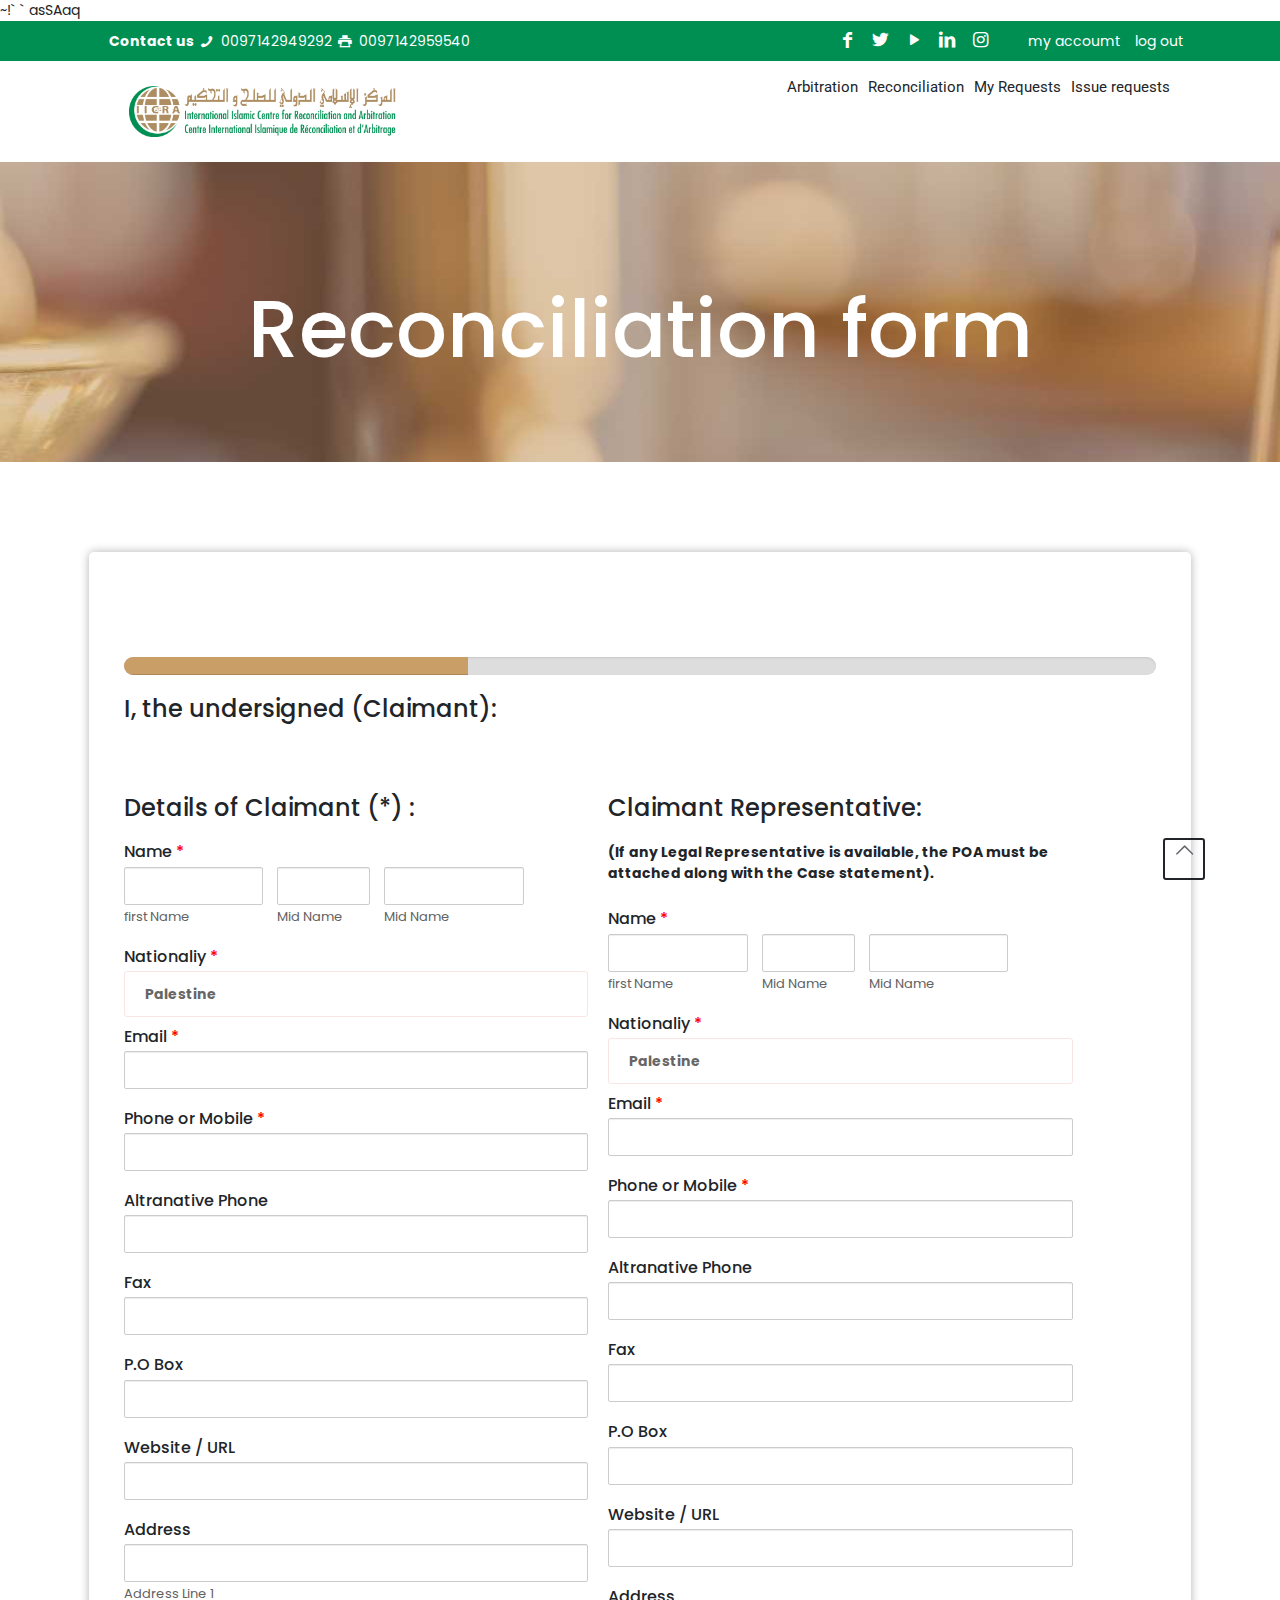
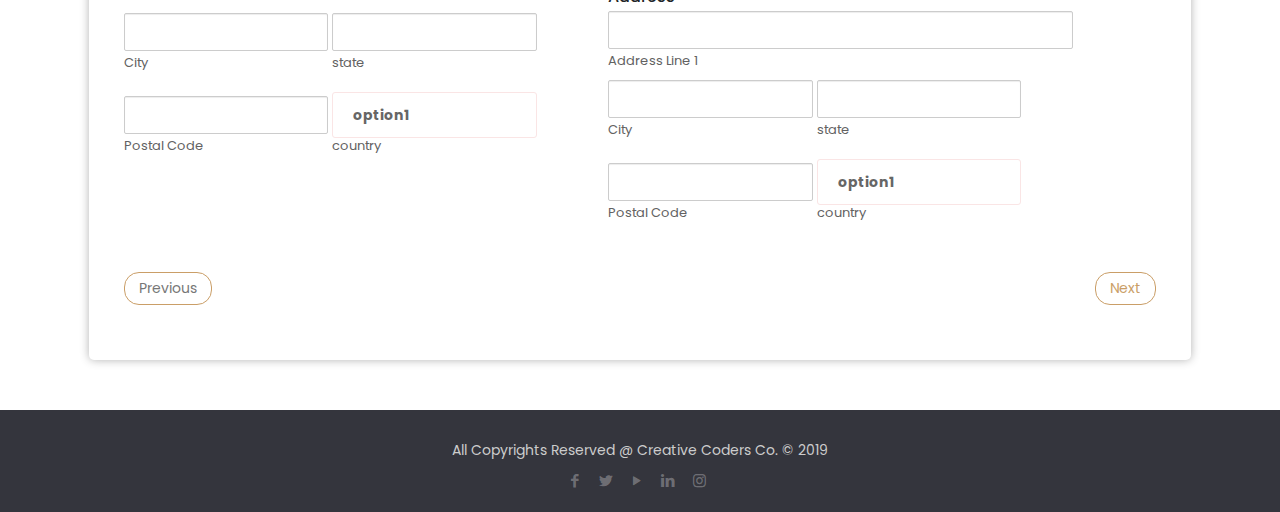
<file: reconciliation-form.html>
~!`     `   <html>

<head>
    <meta charset="utf-8">
    <meta name="viewport" content="width=device-width, initial-scale=1.0">
    <meta name="description" content="">
    <meta name="author" content="">
    <title>IICRA </title>
    <link href="assets/css/wizard/bootstrap.min.css" rel="stylesheet">

    <link href="assets/css/bootstrap.min.css" rel="stylesheet">
    <link
        href="https://fonts.googleapis.com/css2?family=Poppins:ital,wght@0,100;0,200;0,300;0,400;0,500;0,600;0,700;1,100;1,200;1,300;1,400;1,500;1,600;1,700&family=Roboto:ital,wght@0,100;0,300;0,400;1,100;1,300;1,400&display=swap"
        rel="stylesheet">
asSAaq

    <link href="https://cdn.lineicons.com/1.0.1/LineIcons.min.css" rel="stylesheet">
    <link href="assets/css/icons.css" rel="stylesheet">
    <link href="assets/css/chosen.css" rel="stylesheet">
    <link href="assets/css/selectric.css" rel="stylesheet">
    <link href="assets/css/summernote.min.css" rel="stylesheet">

    <link href="assets/css/style.css" rel="stylesheet">

</head>

<body class="reconBody">
    <header>
        <div class="topHeader">
            <div class="container">
                <div class="row">
                    <div class="col-md-6 ">
                        <div class="contact">
                            <strong><a class="contactus" href="https://iicra.com/contact/">
                                    <span><i class="fa fa-paper-plane"></i> Contact us </span>
                                </a></strong>
                            <i class="icon-phone"></i> 0097142949292 <i class="icon-print"></i> 0097142959540
                        </div>
                    </div>
                    <div class="col-md-6">
                        <div class="float-right">
                            <div class="headerSocial">
                                <ul>
                                    <li><a href="https://www.facebook.com/IICRAOfficialPage/"><i
                                                class="icon-facebook"></i></a></li>
                                    <li><a href="https://twitter.com/IICRAOfficial"><i class="icon-twitter"></i></a>
                                    </li>
                                    <li><a
                                            href="https://www.youtube.com/channel/UCHUTC9AOulXh214tBBabvJw?view_as=subscriber"><i
                                                class="icon-play"></i></a></li>
                                    <li><a href="http://www.linkedin.com/in/iicra1official"><i
                                                class="icon-linkedin"></i></a></li>
                                    <li><a href="https://www.instagram.com/iicraofficial"><i
                                                class="icon-instagram"></i></a>
                                    </li>
                                </ul>
                            </div>
                            <div class="login">
                                <ul>
                                    <li><a href="#">my accoumt</a></li>
                                    <li><a href="#">log out </a></li>
                                </ul>
                            </div>
                        </div>

                    </div>
                </div>
            </div>
        </div>
        <div class="mainMenu">
            <div class="container">
                <div class="row ">
                    <div class="mobileNav d-lg-none d-md-none d-block clearfix">
                        <div class="logo float-left ">
                            <a class="navbar-brand " href="index.html"> <img src="assets/images/Logo-2.png" alt=""> </a>
                        </div>
                        <button class="navbar-toggler float-right" type="button" data-toggle="collapse"
                            data-target="#navbarNav" aria-controls="navbarNav" aria-expanded="false"
                            aria-label="Toggle navigation">
                            <div class="mobileMenu"><i></i><i></i><i></i></div>
                        </button>
                    </div>
                    <div class="col-md-4 col-6">
                        <div class="logo float-left d-lg-block d-md-block d-none">
                            <a class="navbar-brand" href="index.html"> <img src="assets/images/Logo-2.png" alt=""> </a>
                        </div>
                    </div>
                    <div class="col-md-8 col-6">
                        <nav class="navbar navbar-expand-lg clearfix">

                            <div class="collapse navbar-collapse flex-row-reverse float-left" id="navbarNav">
                                <button type="button" class="close d-block d-lg-none d-md-none" aria-label="Close">
                                    <span aria-hidden="true">&times;</span>
                                </button>
                                <ul class="navbar-nav navbar-center ">
                                    <li class="nav-item">
                                        <a class="nav-link active">

                                            Arbitration </a>
                                    </li>
                                    <li class="nav-item">
                                        <a class="nav-link"> Reconciliation </a>
                                    </li>
                                    <li class="nav-item">
                                        <a class="nav-link"> My Requests</a>
                                    </li>

                                    <li class="nav-item">
                                        <a class="nav-link">
                                            Issue requests</a>
                                    </li>


                                </ul>
                            </div>
                        </nav>
                    </div>
                </div>
            </div>
        </div>
    </header>
    <div class="pageCover">
        <h1 class="pageTitle">

            Reconciliation form</h1>
    </div>
    <section class="reconPage">
        <div class="container">
            <div class="row justify-content-center">
                <div class="col-md-12 ">
                    <div class="recoBox">
                        <div id="rootwizard">
                            <div class="navbar">
                                <div class="navbar-inner">
                                    <div class="container">
                                        <ul>
                                            <li><a href="#tab1" data-toggle="tab"> </a></li>
                                            <li><a href="#tab2" data-toggle="tab"> </a></li>
                                            <li><a href="#tab3" data-toggle="tab"> </a></li>
                                        </ul>
                                    </div>
                                </div>
                            </div>
                            <div id="bar" class="progress">
                                <div class="progress-bar" role="progressbar" aria-valuenow="0" aria-valuemin="0"
                                    aria-valuemax="100" style="width: 0%;"></div>
                            </div>
                            <div class="tab-content">
                                <div class="tab-pane clearfix" id="tab1">
                                    <h2> I, the undersigned (Claimant):</h2>
                                    <div class="halfForm" style="margin-right:20px;">
                                        <h2>Details of Claimant (*) :
                                        </h2>
                                        <form class="reconForm nameInputgroup">
                                            <div class="form-group">
                                                <h3 class="inputTitle">Name <span>*</span></h3>
                                                <div class="inputname inputFirstName">
                                                    <input type="text" class="form-control  " id="fistName" required>
                                                    <label for="fistName">first Name</label>
                                                </div>
                                                <div class="inputname inputMidName">
                                                    <input type="text" class="form-control" id="midName" required>
                                                    <label for="midName">Mid Name</label>
                                                </div>
                                                <div class="inputname inputLastName">
                                                    <input type="text" class="form-control  " id="lastName" required>
                                                    <label for="lastName">Mid Name</label>
                                                </div>


                                            </div>
                                            <div class="form-group">
                                                <h3 class="inputTitle">Nationaliy <span>*</span></h3>
                                                <select data-placeholder="Choose a country..." class="select">
                                                    <option value="1">Palestine</option>
                                                    <option value="2">Palestine</option>

                                                    <option value="3">Palestine</option>

                                                </select>

                                            </div>
                                            <div class="form-group">
                                                <h3 class="inputTitle">Email <span>*</span></h3>
                                                <input type="email" class="form-control" required>

                                            </div>
                                            <div class="form-group">
                                                <h3 class="inputTitle">Phone or Mobile <span>*</span></h3>
                                                <input type="text" class="form-control" required>

                                            </div>
                                            <div class="form-group">
                                                <h3 class="inputTitle">Altranative Phone </h3>
                                                <input type="text" class="form-control">

                                            </div>
                                            <div class="form-group">
                                                <h3 class="inputTitle">Fax </h3>
                                                <input type="text" class="form-control">

                                            </div>
                                            <div class="form-group">
                                                <h3 class="inputTitle">P.O Box </h3>
                                                <input type="text" class="form-control">
                                            </div>
                                            <div class="form-group">
                                                <h3 class="inputTitle">Website / URL </h3>
                                                <input type="text" class="form-control">
                                            </div>
                                            <div class="form-group">
                                                <h3 class="inputTitle">Address </h3>
                                                <input type="text" class="form-control">
                                                <label>Address Line 1</label>
                                                <div class="inputname cityDetails">
                                                    <input type="text" class="form-control">
                                                    <label>City</label>
                                                </div>
                                                <div class="inputname cityDetails ">
                                                    <input type="text" class="form-control">
                                                    <label>state</label>
                                                </div>
                                                <div class="inputname cityDetails">
                                                    <input type="text" class="form-control">
                                                    <label>Postal Code</label>
                                                </div>
                                                <div class="inputname cityDetails">
                                                    <select name="" id="" class="select">
                                                        <option value="1">option1</option>
                                                        <option value="1">option1</option>
                                                        <option value="1">option1</option>
                                                    </select>
                                                    <label>country</label>
                                                </div>
                                            </div>
                                        </form>
                                    </div>
                                    <div class="halfForm">
                                        <h2>Claimant Representative:
                                        </h2>
                                        <label for="">(If any Legal Representative is available, the POA must be
                                            attached
                                            along with the Case statement).
                                        </label>
                                        <form class="reconForm nameInputgroup">
                                            <div class="form-group">
                                                <h3 class="inputTitle">Name <span>*</span></h3>
                                                <div class="inputname inputFirstName">
                                                    <input type="text" class="form-control  " id="fistName" required>
                                                    <label for="fistName">first Name</label>
                                                </div>
                                                <div class="inputname inputMidName">
                                                    <input type="text" class="form-control" id="midName" required>
                                                    <label for="midName">Mid Name</label>
                                                </div>
                                                <div class="inputname inputLastName">
                                                    <input type="text" class="form-control  " id="lastName" required>
                                                    <label for="lastName">Mid Name</label>
                                                </div>


                                            </div>
                                            <div class="form-group">
                                                <h3 class="inputTitle">Nationaliy <span>*</span></h3>
                                                <select data-placeholder="Choose a country..." class="select">
                                                    <option value="1">Palestine</option>
                                                    <option value="2">Palestine</option>

                                                    <option value="3">Palestine</option>

                                                </select>

                                            </div>
                                            <div class="form-group">
                                                <h3 class="inputTitle">Email <span>*</span></h3>
                                                <input type="email" class="form-control" required>

                                            </div>
                                            <div class="form-group">
                                                <h3 class="inputTitle">Phone or Mobile <span>*</span></h3>
                                                <input type="text" class="form-control" required>

                                            </div>
                                            <div class="form-group">
                                                <h3 class="inputTitle">Altranative Phone </h3>
                                                <input type="text" class="form-control">

                                            </div>
                                            <div class="form-group">
                                                <h3 class="inputTitle">Fax </h3>
                                                <input type="text" class="form-control">

                                            </div>
                                            <div class="form-group">
                                                <h3 class="inputTitle">P.O Box </h3>
                                                <input type="text" class="form-control">
                                            </div>
                                            <div class="form-group">
                                                <h3 class="inputTitle">Website / URL </h3>
                                                <input type="text" class="form-control">
                                            </div>
                                            <div class="form-group">
                                                <h3 class="inputTitle">Address </h3>
                                                <input type="text" class="form-control">
                                                <label>Address Line 1</label>
                                                <div class="inputname cityDetails">
                                                    <input type="text" class="form-control">
                                                    <label>City</label>
                                                </div>
                                                <div class="inputname cityDetails ">
                                                    <input type="text" class="form-control">
                                                    <label>state</label>
                                                </div>
                                                <div class="inputname cityDetails">
                                                    <input type="text" class="form-control">
                                                    <label>Postal Code</label>
                                                </div>
                                                <div class="inputname cityDetails">
                                                    <select name="" id="" class="select">
                                                        <option value="1">option1</option>
                                                        <option value="1">option1</option>
                                                        <option value="1">option1</option>
                                                    </select>
                                                    <label>country</label>
                                                </div>
                                            </div>
                                        </form>
                                    </div>
                                </div>
                                <div class="tab-pane" id="tab2">
                                    <h2>I request to file a Reconciliation case against the Respondent(s)</h2>
                                    <div class="halfForm" style="margin-right:20px;">
                                        <h2>Respondent Details (*):
                                        </h2>
                                        <form class="reconForm nameInputgroup">
                                            <div class="form-group">
                                                <h3 class="inputTitle">Name <span>*</span></h3>
                                                <div class="inputname inputFirstName">
                                                    <input type="text" class="form-control  " id="fistName" required>
                                                    <label for="fistName">first Name</label>
                                                </div>
                                                <div class="inputname inputMidName">
                                                    <input type="text" class="form-control" id="midName" required>
                                                    <label for="midName">Mid Name</label>
                                                </div>
                                                <div class="inputname inputLastName">
                                                    <input type="text" class="form-control  " id="lastName" required>
                                                    <label for="lastName">Mid Name</label>
                                                </div>


                                            </div>
                                            <div class="form-group">
                                                <h3 class="inputTitle">Nationaliy <span>*</span></h3>
                                                <select data-placeholder="Choose a country..." class="select">
                                                    <option value="1">Palestine</option>
                                                    <option value="2">Palestine</option>

                                                    <option value="3">Palestine</option>

                                                </select>

                                            </div>
                                            <div class="form-group">
                                                <h3 class="inputTitle">Email <span>*</span></h3>
                                                <input type="email" class="form-control" required>

                                            </div>
                                            <div class="form-group">
                                                <h3 class="inputTitle">Phone or Mobile <span>*</span></h3>
                                                <input type="text" class="form-control" required>

                                            </div>
                                            <h2> Other Respondent:</h2>
                                            <div class="form-group Otherres">
                                                <div class="inputname inputFirstName">
                                                    <input type="text" class="form-control " id="RespondentName"
                                                        required>
                                                    <label for="RespondentName"> Name</label>
                                                </div>
                                                <div class="inputname inputMidName">
                                                    <input type="email" class="form-control" id="RespondentEmail"
                                                        required>
                                                    <label for="RespondentEmail">email</label>
                                                </div>
                                                <div class="inputname inputLastName">
                                                    <input type="text" class="form-control" id="RespondentPhone"
                                                        required>
                                                    <label for="RespondentPhone">phone</label>
                                                </div>
                                                <div class="inputname inputLastName">
                                                    <select class="select">
                                                        <option value="1">option 1</option>
                                                        <option value="1">option 1</option>
                                                        <option value="1">option 1</option>
                                                    </select>
                                                    <label>nationality</label>
                                                </div>
                                                <i class="material-icons remove">- remove</i>


                                            </div>
                                            <div class="form-holder-append"></div>

                                            <h3 class="addOtherRes">+ Add</h3>

                                        </form>
                                    </div>
                                    <div class="halfForm" style="margin-right:20px;">
                                        <h2>Respondent Representative
                                        </h2>
                                        <form class="reconForm nameInputgroup">
                                            <div class="form-group">
                                                <h3 class="inputTitle">Name <span>*</span></h3>
                                                <div class="inputname inputFirstName">
                                                    <input type="text" class="form-control  " id="fistName" required>
                                                    <label for="fistName">first Name</label>
                                                </div>
                                                <div class="inputname inputMidName">
                                                    <input type="text" class="form-control" id="midName" required>
                                                    <label for="midName">Mid Name</label>
                                                </div>
                                                <div class="inputname inputLastName">
                                                    <input type="text" class="form-control  " id="lastName" required>
                                                    <label for="lastName">Mid Name</label>
                                                </div>


                                            </div>
                                            <div class="form-group">
                                                <h3 class="inputTitle">Nationaliy <span>*</span></h3>
                                                <select data-placeholder="Choose a country..." class="select">
                                                    <option value="1">Palestine</option>
                                                    <option value="2">Palestine</option>

                                                    <option value="3">Palestine</option>

                                                </select>

                                            </div>
                                            <div class="form-group">
                                                <h3 class="inputTitle">Email <span>*</span></h3>
                                                <input type="email" class="form-control" required>

                                            </div>
                                            <div class="form-group">
                                                <h3 class="inputTitle">Phone or Mobile <span>*</span></h3>
                                                <input type="text" class="form-control" required>

                                            </div>
                                            <h2> Other Respondent:</h2>
                                            <div class="form-group Otherres">
                                                <div class="inputname inputFirstName">
                                                    <input type="text" class="form-control " id="RespondentName"
                                                        required>
                                                    <label for="RespondentName"> Name</label>
                                                </div>
                                                <div class="inputname inputMidName">
                                                    <input type="email" class="form-control" id="RespondentEmail"
                                                        required>
                                                    <label for="RespondentEmail">email</label>
                                                </div>
                                                <div class="inputname inputLastName">
                                                    <input type="text" class="form-control" id="RespondentPhone"
                                                        required>
                                                    <label for="RespondentPhone">phone</label>
                                                </div>
                                                <div class="inputname inputLastName">
                                                    <select class="select">
                                                        <option value="1">option 1</option>
                                                        <option value="1">option 1</option>
                                                        <option value="1">option 1</option>
                                                    </select>
                                                    <label>nationality</label>
                                                </div>
                                                <i class="material-icons remove">- remove</i>


                                            </div>
                                            <div class="form-holder-append"></div>

                                            <h3 class="addOtherRes">+ Add</h3>
                                            <div class="otherResppregroup-append"></div>


                                        </form>
                                    </div>
                                </div>
                                <div class="tab-pane clearfix" id="tab3">

                                    <form class="halfForm disputeForm" style="margin-right:20px;" method="post">
                                        <h2>Regarding a dispute against the Respondent(s)
                                        </h2>

                                        <div class="form-group">
                                            <h3 class="inputTitle">Dispute Title</h3>
                                            <input type="text" class="form-control inputname" required>
                                        </div>
                                        <div class="form-group">
                                            <h3 class="inputTitle">Dispute Details</h3>


                                            <textarea id="summernote" name="editordata"
                                                class="form-control inputname"></textarea>
                                            <label for="">Summary: Create an option to attach the Statement of Claim
                                                along
                                                with the documents of arguments.
                                            </label>

                                        </div>
                                        <div class="form-group">
                                            <h3 class="inputTitle">Dispute Value</h3>
                                            <input type="number" class="form-control inputname" required>
                                        </div>
                                        <input type="file" name="my_file[]" multiple>
                                        <div class="form-group disputeCheck clearfix">
                                            <input type="checkbox" id="disputefirst">
                                            <label for="disputefirst">I apologize to mandate IICRA to appoint the
                                                Reconciler
                                                (s), thus I hereby nominate a Reconciler as follows</label>
                                        </div>
                                        <div class="form-group disputeCheck clearfix">
                                            <input type="checkbox" id="disputesecond">
                                            <label for="disputesecond">(Or) IICRA will automatically appoint the
                                                Reconciler
                                                (s) to settle the Dispute in case Claimant unable to appoint him in the
                                                specific time as per IICRA Rules Article (43) under Reconciliation
                                                procedure.</label>
                                        </div>
                                    </form>
                                    <form class="halfForm disputeForm" method="post">
                                        <h2>Arbitrator Details
                                        </h2>
                                        <div class="form-group">
                                            <h3 class="inputTitle">number of Arbitrator</h3>
                                            <select name="" id="" class="select">
                                                <option value="1">1</option>
                                                <option value="1">3</option>
                                                <option value="1">1</option>
                                            </select>
                                        </div>
                                        <div class="form-group">
                                            <h3 class="inputTitle">choose Arbitrator Name</h3>

                                            <select name="" class="chosen-select" name="field[]" tabindex="4" multiple
                                                data-placeholder="choose Name of Arbitrator">
                                                <option value="1">name1</option>
                                                <option value="1">name2</option>
                                                <option value="1">name3</option>


                                            </select>
                                        </div>

                                        <h2> Other Respondent:</h2>
                                        <div class="form-group Otherres">
                                            <div class="inputname inputFirstName">
                                                <input type="text" class="form-control " id="RespondentName" required>
                                                <label for="RespondentName"> Name</label>
                                            </div>
                                            <div class="inputname inputMidName">
                                                <input type="email" class="form-control" id="RespondentEmail" required>
                                                <label for="RespondentEmail">email</label>
                                            </div>
                                            <div class="inputname inputLastName">
                                                <input type="text" class="form-control" id="RespondentPhone" required>
                                                <label for="RespondentPhone">phone</label>
                                            </div>
                                            <div class="inputname inputLastName">
                                                <select class="select">
                                                    <option value="1">option 1</option>
                                                    <option value="1">option 1</option>
                                                    <option value="1">option 1</option>
                                                </select>
                                                <label>nationality</label>
                                            </div>
                                            <h3>choose cv file</h3>
                                            <input type="file" placeholder="upload cv">
                                            <i class="material-icons remove">- remove</i>


                                        </div>
                                        <div class="form-holder-append"></div>

                                        <h3 class="addOtherRes">+ Add</h3>
                                    </form>
                                </div>

                                <ul class="pager wizard">
                                    <li class="previous"><a href="#">Previous</a></li>
                                    <li class="next"><a href="#">Next</a></li>
                                </ul>
                            </div>
                        </div>
                    </div>
                </div>
            </div>
        </div>

    </section>

    <div class="footerCopy">
        <div class="container">
            <div class="copyRight text-center">
                All Copyrights Reserved @ Creative Coders Co. © 2019 </div>
            <ul class="Footersocial text-center">
                <li class="facebook"><a target="_blank" href="https://www.facebook.com/IICRAOfficialPage/"
                        title="Facebook"><i class="icon-facebook"></i></a></li>
                <li class="twitter"><a target="_blank" href="https://twitter.com/IICRAOfficial" title="Twitter"><i
                            class="icon-twitter"></i></a></li>
                <li class="youtube"><a target="_blank"
                        href="https://www.youtube.com/channel/UCHUTC9AOulXh214tBBabvJw?view_as=subscriber"
                        title="YouTube"><i class="icon-play"></i></a></li>
                <li class="linkedin"><a target="_blank" href="http://www.linkedin.com/in/iicra1official"
                        title="LinkedIn"><i class="icon-linkedin"></i></a></li>
                <li class="instagram"><a target="_blank" href="https://www.instagram.com/iicraofficial"
                        title="Instagram"><i class="icon-instagram"></i></a></li>
            </ul>
        </div>

    </div>

    <div class="up">
        <a id="back_to_top" href=""><i class="icon-up-open-big"></i></a>
    </div>
    <script type="text/javascript" src="assets/js/jquery1.js"></script>
    <script type="text/javascript" src="assets/js/chosen.js"></script>
    <script>    jQuery.browser = {};
        (function () {
            jQuery.browser.msie = false;
            jQuery.browser.version = 0;
            if (navigator.userAgent.match(/MSIE ([0-9]+)\./)) {
                jQuery.browser.msie = true;
                jQuery.browser.version = RegExp.$1;
            }
        })();
        $("select.chosen-select").chosen({
            ltr: true
        });
    </script>

    <script type="text/javascript" src="assets/js/jquery.js"></script>
    <script src="https://cdnjs.cloudflare.com/ajax/libs/popper.js/1.14.7/umd/popper.min.js"
        integrity="sha384-UO2eT0CpHqdSJQ6hJty5KVphtPhzWj9WO1clHTMGa3JDZwrnQq4sF86dIHNDz0W1"
        crossorigin="anonymous"></script>
    <script type="text/javascript" src="assets/js/bootstrap.min.js"></script>
    <script type="text/javascript" src="assets/js/jquery.bootstrap.wizard.js"></script>
    <script type="text/javascript" src="assets/js/jquery.selectric.min.js"></script>
    <script type="text/javascript" src="assets/js/summernote.min.js"></script>

    <script type="text/javascript" src="assets/js/main.js"></script>
    <script>        $('.select').selectric({
            disableOnMobile: false,
            nativeOnMobile: false,
            dir: "ltr"
        });</script>

    <script>
        var id_count = 1;
        $('.addOtherRes').on('click', function () {
            var source = $(this).parent().find('.Otherres:first'), clone = source.clone();
            clone.find('.form-control').attr('id', function (i, val) {
                return val + id_count;
            });
            clone.appendTo($(this).parent().find('.form-holder-append'));
            id_count++;
        });
        $('body').on('click', '.remove', function () {
            var closest = $(this).parent().closest(('.Otherres')).remove();
        });
        $(document).ready(function () {
            $('#summernote').summernote({
                tabsize: 5,
                height: 200,
                toolbar: [
                    ['style', ['style']],
                    ['font', ['bold', 'underline', 'clear']],
                    ['color', ['color']],
                    ['para', ['ul', 'ol', 'paragraph']],
                    ['table', ['table']],
                    ['insert', ['link', 'picture', 'video']],
                    ['view', ['fullscreen', 'codeview', 'help']]
                ]
            });
        });
    </script>


<script>
    jQuery(function ($) {

$(document).ready(function() {
    $('#rootwizard').bootstrapWizard({onTabShow: function(tab, navigation, index) {
      var $total = navigation.find('li').length;
      var $current = index+1;
      var $percent = ($current/$total) * 100;
      $('#rootwizard .progress-bar').css({width:$percent+'%'});
  }});
});

});
</script>


</body>

</html>
</file>
<file: assets/css/icons.css>
@font-face{font-family:'mfn-icons';src:url(../fonts/mfn-icons.woff);src:url(../fonts/mfn-icons.eot?31690507#iefix) format("embedded-opentype"),url(../fonts/mfn-icons.woff?31690507) format("woff"),url(../fonts/mfn-icons.ttf?31690507) format("truetype"),url(../fonts/mfn-icons.svg?31690507#mfn-icons) format("svg");font-weight:400;font-style:normal}
[class^="icon-"]:before,[class*=" icon-"]:before{font-family:"mfn-icons";font-style:normal;font-weight:400;speak:none;display:inline-block;text-decoration:none!important;width:1em;margin-right:.2em;text-align:center;font-variant:normal;text-transform:none;line-height:1em;margin-left:.2em}

.icon-acrobat:before{content:'\e800'}.icon-address:before{content:'\e801'}.icon-adjust:before{content:'\e802'}.icon-aim:before{content:'\e803'}.icon-air:before{content:'\e804'}.icon-alert:before{content:'\e805'}.icon-amazon:before{content:'\e806'}.icon-android:before{content:'\e807'}.icon-angellist:before{content:'\e808'}
.icon-appnet:before{content:'\e809'}.icon-appstore:before{content:'\e80a'}.icon-archive:before{content:'\e80b'}.icon-arrow-combo:before{content:'\e80c'}.icon-arrows-ccw:before{content:'\e80d'}.icon-attach:before{content:'\e80e'}.icon-attach-line:before{content:'\e80f'}.icon-attention:before{content:'\e810'}.icon-back:before{content:'\e811'}
.icon-back-in-time:before{content:'\e812'}.icon-bag:before{content:'\e813'}.icon-basket:before{content:'\e814'}.icon-battery:before{content:'\e815'}.icon-beaker-line:before{content:'\e816'}.icon-bell:before{content:'\e817'}.icon-bitbucket:before{content:'\e818'}.icon-bitcoin:before{content:'\e819'}.icon-block:before{content:'\e81a'}
.icon-blogger:before{content:'\e81b'}.icon-book:before{content:'\e81c'}.icon-book-open:before{content:'\e81d'}.icon-bookmark:before{content:'\e81e'}.icon-bookmarks:before{content:'\e81f'}.icon-box:before{content:'\e820'}.icon-briefcase:before{content:'\e821'}.icon-brush:before{content:'\e822'}.icon-bucket:before{content:'\e823'}
.icon-buffer:before{content:'\e824'}.icon-calendar:before{content:'\e825'}.icon-calendar-line:before{content:'\e826'}.icon-call:before{content:'\e827'}.icon-camera:before{content:'\e828'}.icon-camera-line:before{content:'\e829'}.icon-cancel:before{content:'\e82a'}.icon-cancel-circled:before{content:'\e82b'}.icon-cancel-squared:before{content:'\e82c'}
.icon-cart:before{content:'\e82d'}.icon-cc:before{content:'\e82e'}.icon-cc-by:before{content:'\e82f'}.icon-cc-nc:before{content:'\e830'}.icon-cc-nc-eu:before{content:'\e831'}.icon-cc-nc-jp:before{content:'\e832'}.icon-cc-nd:before{content:'\e833'}.icon-cc-pd:before{content:'\e834'}.icon-cc-remix:before{content:'\e835'}
.icon-cc-sa:before{content:'\e836'}.icon-cc-share:before{content:'\e837'}.icon-cc-zero:before{content:'\e838'}.icon-ccw:before{content:'\e839'}.icon-cd:before{content:'\e83a'}.icon-cd-line:before{content:'\e83b'}.icon-chart-area:before{content:'\e83c'}.icon-chart-bar:before{content:'\e83d'}.icon-chart-line:before{content:'\e83e'}
.icon-chart-pie:before{content:'\e83f'}.icon-chat:before{content:'\e840'}.icon-check:before{content:'\e841'}.icon-clipboard:before{content:'\e842'}.icon-clock:before{content:'\e843'}.icon-clock-line:before{content:'\e844'}.icon-cloud:before{content:'\e845'}.icon-cloud-line:before{content:'\e846'}.icon-cloud-thunder:before{content:'\e847'}
.icon-cloudapp:before{content:'\e848'}.icon-code:before{content:'\e849'}.icon-cog:before{content:'\e84a'}.icon-cog-line:before{content:'\e84b'}.icon-comment-fa:before{content:'\e84c'}.icon-comment-line:before{content:'\e84d'}.icon-compass:before{content:'\e84e'}.icon-credit-card:before{content:'\e84f'}.icon-cup:before{content:'\e850'}
.icon-cup-line:before{content:'\e851'}.icon-cw:before{content:'\e852'}.icon-database-line:before{content:'\e853'}.icon-delicious:before{content:'\e854'}.icon-desktop-line:before{content:'\e855'}.icon-diamond-line:before{content:'\e856'}.icon-digg:before{content:'\e857'}.icon-direction:before{content:'\e858'}.icon-disqus:before{content:'\e859'}
.icon-doc:before{content:'\e85a'}.icon-doc-landscape:before{content:'\e85b'}.icon-doc-line:before{content:'\e85c'}.icon-doc-text:before{content:'\e85d'}.icon-doc-text-inv:before{content:'\e85e'}.icon-docs:before{content:'\e85f'}.icon-dot:before{content:'\e860'}.icon-dot-2:before{content:'\e861'}.icon-dot-3:before{content:'\e862'}
.icon-down:before{content:'\e863'}.icon-down-bold:before{content:'\e864'}.icon-down-circled:before{content:'\e865'}.icon-down-dir:before{content:'\e866'}.icon-down-open:before{content:'\e867'}.icon-down-open-big:before{content:'\e868'}.icon-down-open-mini:before{content:'\e869'}.icon-down-thin:before{content:'\e86a'}.icon-download:before{content:'\e86b'}
.icon-drive:before{content:'\e86c'}.icon-droplet:before{content:'\e86d'}.icon-drupal:before{content:'\e86e'}.icon-duckduckgo:before{content:'\e86f'}.icon-dwolla:before{content:'\e870'}.icon-ebay:before{content:'\e871'}.icon-email:before{content:'\e872'}.icon-erase:before{content:'\e873'}.icon-eventasaurus:before{content:'\e874'}
.icon-eventbrite:before{content:'\e875'}.icon-eventful:before{content:'\e876'}.icon-export:before{content:'\e877'}.icon-eye:before{content:'\e878'}.icon-eye-line:before{content:'\e879'}.icon-fast-backward:before{content:'\e87a'}.icon-fast-forward:before{content:'\e87b'}.icon-feather:before{content:'\e87c'}.icon-fire-line:before{content:'\e87d'}
.icon-fivehundredpx:before{content:'\e87e'}.icon-flag:before{content:'\e87f'}.icon-flash:before{content:'\e880'}.icon-flashlight:before{content:'\e881'}.icon-flight:before{content:'\e882'}.icon-floppy:before{content:'\e883'}.icon-flow-branch:before{content:'\e884'}.icon-flow-cascade:before{content:'\e885'}.icon-flow-line:before{content:'\e886'}
.icon-flow-parallel:before{content:'\e887'}.icon-flow-tree:before{content:'\e888'}.icon-folder:before{content:'\e889'}.icon-food-line:before{content:'\e88a'}.icon-forrst:before{content:'\e88b'}.icon-forward:before{content:'\e88c'}.icon-gauge:before{content:'\e88d'}.icon-globe:before{content:'\e88e'}.icon-globe-line:before{content:'\e88f'}
.icon-gmail:before{content:'\e890'}.icon-googleplay:before{content:'\e891'}.icon-gowalla:before{content:'\e892'}.icon-graduation-cap:before{content:'\e893'}.icon-graduation-cap-line:before{content:'\e894'}.icon-grooveshark:before{content:'\e895'}.icon-guest:before{content:'\e896'}.icon-hackernews:before{content:'\e897'}.icon-heart-empty-fa:before{content:'\e898'}
.icon-heart-fa:before{content:'\e899'}.icon-heart-line:before{content:'\e89a'}.icon-help:before{content:'\e89b'}.icon-help-circled:before{content:'\e89c'}.icon-home:before{content:'\e89d'}.icon-hourglass:before{content:'\e89e'}.icon-html5:before{content:'\e89f'}.icon-ie:before{content:'\e8a0'}.icon-inbox:before{content:'\e8a1'}
.icon-inbox-line:before{content:'\e8a2'}.icon-infinity:before{content:'\e8a3'}.icon-info:before{content:'\e8a4'}.icon-info-circled:before{content:'\e8a5'}.icon-install:before{content:'\e8a6'}.icon-instapaper:before{content:'\e8a7'}.icon-intensedebate:before{content:'\e8a8'}.icon-itunes:before{content:'\e8a9'}.icon-key:before{content:'\e8aa'}
.icon-key-line:before{content:'\e8ab'}.icon-keyboard:before{content:'\e8ac'}.icon-klout:before{content:'\e8ad'}.icon-lamp:before{content:'\e8ae'}.icon-language:before{content:'\e8af'}.icon-lanyrd:before{content:'\e8b0'}.icon-layout:before{content:'\e8b1'}.icon-leaf:before{content:'\e8b2'}.icon-left:before{content:'\e8b3'}
.icon-left-bold:before{content:'\e8b4'}.icon-left-circled:before{content:'\e8b5'}.icon-left-dir:before{content:'\e8b6'}.icon-left-open:before{content:'\e8b7'}.icon-left-open-big:before{content:'\e8b8'}.icon-left-open-mini:before{content:'\e8b9'}.icon-left-thin:before{content:'\e8ba'}.icon-lego:before{content:'\e8bb'}.icon-level-down:before{content:'\e8bc'}
.icon-level-up:before{content:'\e8bd'}.icon-lifebuoy:before{content:'\e8be'}.icon-light-down:before{content:'\e8bf'}.icon-light-up:before{content:'\e8c0'}.icon-lightbulb-line:before{content:'\e8c1'}.icon-link:before{content:'\e8c2'}.icon-list:before{content:'\e8c3'}.icon-list-add:before{content:'\e8c4'}.icon-lkdto:before{content:'\e8c5'}
.icon-location:before{content:'\e8c6'}.icon-location-line:before{content:'\e8c7'}.icon-lock:before{content:'\e8c8'}.icon-lock-line:before{content:'\e8c9'}.icon-lock-open:before{content:'\e8ca'}.icon-login:before{content:'\e8cb'}.icon-logout:before{content:'\e8cc'}.icon-loop:before{content:'\e8cd'}.icon-macstore:before{content:'\e8ce'}
.icon-magnet:before{content:'\e8cf'}.icon-mail:before{content:'\e8d0'}.icon-mail-line:before{content:'\e8d1'}.icon-map:before{content:'\e8d2'}.icon-meetup:before{content:'\e8d3'}.icon-megaphone:before{content:'\e8d4'}.icon-megaphone-line:before{content:'\e8d5'}.icon-menu:before{content:'\e8d6'}.icon-mic:before{content:'\e8d7'}
.icon-minus:before{content:'\e8d8'}.icon-minus-circled:before{content:'\e8d9'}.icon-minus-squared:before{content:'\e8da'}.icon-mobile:before{content:'\e8db'}.icon-mobile-line:before{content:'\e8dc'}.icon-money-line:before{content:'\e8dd'}.icon-monitor:before{content:'\e8de'}.icon-moon:before{content:'\e8df'}.icon-mouse:before{content:'\e8e0'}
.icon-music:before{content:'\e8e1'}.icon-music-line:before{content:'\e8e2'}.icon-mute:before{content:'\e8e3'}.icon-myspace:before{content:'\e8e4'}.icon-network:before{content:'\e8e5'}.icon-newspaper:before{content:'\e8e6'}.icon-ninetyninedesigns:before{content:'\e8e7'}.icon-note:before{content:'\e8e8'}.icon-note-beamed:before{content:'\e8e9'}
.icon-note-line:before{content:'\e8ea'}.icon-openid:before{content:'\e8eb'}.icon-opentable:before{content:'\e8ec'}.icon-palette:before{content:'\e8ed'}.icon-paper-plane:before{content:'\e8ee'}.icon-paper-plane-line:before{content:'\e8ef'}.icon-params-line:before{content:'\e8f0'}.icon-pause:before{content:'\e8f1'}.icon-pencil:before{content:'\e8f2'}
.icon-pencil-line:before{content:'\e8f3'}.icon-phone:before{content:'\e8f4'}.icon-photo-line:before{content:'\e8f5'}.icon-picture:before{content:'\e8f6'}.icon-pinboard:before{content:'\e8f7'}.icon-plancast:before{content:'\e8f8'}.icon-play:before{content:'\e8f9'}.icon-plurk:before{content:'\e8fa'}.icon-plus:before{content:'\e8fb'}
.icon-plus-circled:before{content:'\e8fc'}.icon-plus-squared:before{content:'\e8fd'}.icon-pocket:before{content:'\e8fe'}.icon-podcast:before{content:'\e8ff'}.icon-popup:before{content:'\e900'}.icon-posterous:before{content:'\e901'}.icon-print:before{content:'\e902'}.icon-progress-0:before{content:'\e903'}.icon-progress-1:before{content:'\e904'}
.icon-progress-2:before{content:'\e905'}.icon-progress-3:before{content:'\e906'}.icon-publish:before{content:'\e907'}.icon-quora:before{content:'\e908'}.icon-quote:before{content:'\e909'}.icon-record:before{content:'\e90a'}.icon-reddit:before{content:'\e90b'}.icon-reply:before{content:'\e90c'}.icon-reply-all:before{content:'\e90d'}
.icon-resize-full:before{content:'\e90e'}.icon-resize-small:before{content:'\e90f'}.icon-retweet:before{content:'\e910'}.icon-right:before{content:'\e911'}.icon-right-bold:before{content:'\e912'}.icon-right-circled:before{content:'\e913'}.icon-right-dir:before{content:'\e914'}.icon-right-open:before{content:'\e915'}.icon-right-open-big:before{content:'\e916'}
.icon-right-open-mini:before{content:'\e917'}.icon-right-thin:before{content:'\e918'}.icon-rocket:before{content:'\e919'}.icon-rss:before{content:'\e91a'}.icon-search:before{content:'\e91b'}.icon-search-line:before{content:'\e91c'}.icon-share:before{content:'\e91d'}.icon-shareable:before{content:'\e91e'}.icon-shop-line:before{content:'\e91f'}
.icon-shuffle:before{content:'\e920'}.icon-signal:before{content:'\e921'}.icon-smashmag:before{content:'\e922'}.icon-songkick:before{content:'\e923'}.icon-sound:before{content:'\e924'}.icon-sound-line:before{content:'\e925'}.icon-stackoverflow:before{content:'\e926'}.icon-star:before{content:'\e927'}.icon-star-empty:before{content:'\e928'}
.icon-star-line:before{content:'\e929'}.icon-statusnet:before{content:'\e92a'}.icon-stop:before{content:'\e92b'}.icon-suitcase:before{content:'\e92c'}.icon-switch:before{content:'\e92d'}.icon-t-shirt-line:before{content:'\e92e'}.icon-tag:before{content:'\e92f'}.icon-tag-line:before{content:'\e930'}.icon-tape:before{content:'\e931'}
.icon-target:before{content:'\e932'}.icon-thermometer:before{content:'\e933'}.icon-thumbs-up:before{content:'\e934'}.icon-thumbs-down:before{content:'\e935'}.icon-thumbs-up-line:before{content:'\e936'}.icon-ticket:before{content:'\e937'}.icon-to-end:before{content:'\e938'}.icon-to-start:before{content:'\e939'}.icon-tools:before{content:'\e93a'}
.icon-traffic-cone:before{content:'\e93b'}.icon-trash:before{content:'\e93c'}.icon-trash-line:before{content:'\e93d'}.icon-trophy:before{content:'\e93e'}.icon-truck-line:before{content:'\e93f'}.icon-tv-line:before{content:'\e940'}.icon-up:before{content:'\e941'}.icon-up-bold:before{content:'\e942'}.icon-up-circled:before{content:'\e943'}
.icon-up-dir:before{content:'\e944'}.icon-up-open:before{content:'\e945'}.icon-up-open-big:before{content:'\e946'}.icon-up-open-mini:before{content:'\e947'}.icon-up-thin:before{content:'\e948'}.icon-upload:before{content:'\e949'}.icon-upload-cloud:before{content:'\e94a'}.icon-user:before{content:'\e94b'}.icon-user-add:before{content:'\e94c'}
.icon-user-line:before{content:'\e94d'}.icon-users:before{content:'\e94e'}.icon-vcard:before{content:'\e94f'}.icon-viadeo:before{content:'\e950'}.icon-video:before{content:'\e951'}.icon-videocam-line:before{content:'\e952'}.icon-vk:before{content:'\e953'}.icon-volume:before{content:'\e954'}.icon-w3c:before{content:'\e955'}
.icon-wallet-line:before{content:'\e956'}.icon-water:before{content:'\e957'}.icon-weibo:before{content:'\e958'}.icon-wikipedia:before{content:'\e959'}.icon-window:before{content:'\e95a'}.icon-wordpress:before{content:'\e95b'}.icon-xing:before{content:'\e95c'}.icon-yahoo:before{content:'\e95d'}.icon-yelp:before{content:'\e95e'}
.icon-youtube:before{content:'\e95f'}.icon-menu-fine:before{content:'\e960'}.icon-bag-fine:before{content:'\e961'}.icon-search-fine:before{content:'\e962'}.icon-cancel-fine:before{content:'\e963'}.icon-plus-fine:before{content:'\e964'}.icon-minus-fine:before{content:'\e965'}.icon-gplus-circled:before{content:'\f059'}.icon-github-circled:before{content:'\f09b'}
.icon-gplus:before{content:'\f0d5'}.icon-comment-empty-fa:before{content:'\f0e5'}.icon-instagram:before{content:'\f16d'}.icon-tumblr:before{content:'\f173'}.icon-windows:before{content:'\f17a'}.icon-foursquare:before{content:'\f180'}.icon-google:before{content:'\f1a0'}.icon-behance:before{content:'\f1b4'}.icon-steam:before{content:'\f1b6'}
.icon-spotify:before{content:'\f1bc'}.icon-database:before{content:'\f1c0'}.icon-qq:before{content:'\f1d6'}.icon-paypal:before{content:'\f1ed'}.icon-stripe:before{content:'\f1f5'}.icon-whatsapp:before{content:'\f232'}.icon-medium:before{content:'\f23a'}.icon-tripadvisor:before{content:'\f262'}.icon-chrome:before{content:'\f268'}.icon-scribd:before{content:'\f28a'}
.icon-github:before{content:'\f300'}.icon-flickr:before{content:'\f303'}.icon-flickr-circled:before{content:'\f304'}.icon-vimeo:before{content:'\f306'}.icon-vimeo-circled:before{content:'\f307'}.icon-twitter:before{content:'\f309'}.icon-twitter-circled:before{content:'\f30a'}.icon-facebook:before{content:'\f30c'}.icon-facebook-circled:before{content:'\f30d'}
.icon-facebook-squared:before{content:'\f30e'}.icon-pinterest:before{content:'\f312'}.icon-pinterest-circled:before{content:'\f313'}.icon-tumblr-circled:before{content:'\f316'}.icon-linkedin:before{content:'\f318'}.icon-linkedin-circled:before{content:'\f319'}.icon-dribbble:before{content:'\f31b'}.icon-dribbble-circled:before{content:'\f31c'}.icon-stumbleupon:before{content:'\f31e'}
.icon-stumbleupon-circled:before{content:'\f31f'}.icon-lastfm:before{content:'\f321'}.icon-lastfm-circled:before{content:'\f322'}.icon-rdio:before{content:'\f324'}.icon-rdio-circled:before{content:'\f325'}.icon-spotify-circled:before{content:'\f328'}.icon-dropbox:before{content:'\f330'}.icon-evernote:before{content:'\f333'}.icon-flattr:before{content:'\f336'}
.icon-skype:before{content:'\f339'}.icon-skype-circled:before{content:'\f33a'}.icon-renren:before{content:'\f33c'}.icon-sina-weibo:before{content:'\f33f'}.icon-picasa:before{content:'\f345'}.icon-soundcloud:before{content:'\f348'}.icon-mixi:before{content:'\f34b'}.icon-google-circles:before{content:'\f351'}.icon-vkontakte:before{content:'\f354'}
.icon-smashing:before{content:'\f357'}.icon-db-shape:before{content:'\f600'}.icon-sweden:before{content:'\f601'}.icon-logo-db:before{content:'\f603'}.icon-houzz:before{content:'\f27c'}.icon-snapchat:before{content:'\f2ac'}

/* bbPress */

.bbpress #Subheader .title{width:60%}
.bbpress #Subheader ul.breadcrumbs{width:40%}
.bbpress #Subheader ul.breadcrumbs .bbp-breadcrumb-current{margin:0}
.bbpress #bbpress-forums div.bbp-search-form{float:none;width:100%;margin-bottom:20px}
.bbpress #bbpress-forums #subscription-toggle{color:#ffffff}
.bbpress #bbpress-forums #bbp-search-form #bbp_search{width:100%;margin:0}
.bbpress #bbpress-forums div.bbp-topic-tags{clear:both;margin-bottom:20px}
.bbpress #bbpress-forums div.bbp-topic-tags p{margin:0}
.bbpress .widget_display_search .screen-reader-text{display:none}
.bbpress .widget_display_search #bbp_search{margin:0}
.bbpress .bbp_widget_login .bbp-logged-in h4{font-size:14px;font-weight:400}
.bbpress .bbp_widget_login .bbp-logged-in a.button{margin:0}
.bbpress .widget_display_views ul,.bbpress .widget_display_forums ul{list-style-type:square;padding:0 0 0 30px}
.bbpress .widget_display_views ul li a,.bbpress .widget_display_forums ul li a{display:block;padding:4px 0 7px 4px}

/* BuddyPress */

#buddypress{margin-bottom:40px}
#buddypress #whats-new-options{height:auto!important;overflow:visible!important}
#buddypress div.dir-search{margin:0}
#buddypress #search-members-form > *{float:left}
#buddypress div.dir-search input[type="text"],#buddypress li.groups-members-search input[type="text"]{padding:2px 3px;font-size:100%;margin-right:5px;font-weight:400}
#buddypress div#subnav.item-list-tabs ul li > *{float:left}
#buddypress div#subnav.item-list-tabs ul li label{margin:10px 5px 0 0;font-weight:400}
#buddypress div#item-header div#item-meta{font-size:100%}
#buddypress #message-recipients .highlight { background:none; color:inherit;}
#buddypress #message-recipients .button { display:inline;}

/* Contact Form 7 */

.wpcf7::after{clear:both;content:"";display:block}
.wpcf7-form .column{margin-bottom:10px}
.wpcf7-mail-sent-ok{border:none!important;margin:25px 0 0!important;padding:7px!important;background:#7DCC68!important;color:#fff;text-align:center;float:left;width:98%;box-sizing:border-box;margin:0 1%!important;}
.wpcf7-mail-sent-ng{border:none!important;margin:25px 0 0!important;padding:7px!important;background:#fb5455!important;color:#fff;text-align:center;float:left;width:98%;box-sizing:border-box;margin:0 1%!important;}
.cf7p-message .wpcf7-validation-errors{border:none!important;margin:25px 0 0!important;padding:7px!important;background:#fb5455!important;color:#fff;text-align:center;float:left;width:98%;box-sizing:border-box;margin:0 1%!important;}
body:not(.cf7p-message) .wpcf7-validation-errors{border:none!important;display:none!important}
body:not(.cf7p-message) .wpcf7-not-valid-tip{position:absolute!important;left:-50px!important;top:0!important;width:44px!important;height:44px!important;padding:0!important;background-color:#ed3b2e; text-indent:-9999px!important;padding:0;border:none!important}
body:not(.cf7p-message) .wpcf7-not-valid-tip:after{content:'\e82a';font-family:"mfn-icons";position:absolute;left:18px;top:11px;font-size:20px;color:#fff;text-indent:0}
body:not(.cf7p-message) .wpcf7-not-valid-tip:before{content:'';position:absolute;right:-5px;top:16px;background-color:#ed3b2e;width:11px;height:11px;transform:rotate(45deg)}
.wpcf7-captchar{margin-bottom:0}
span.wpcf7-form-control-wrap{width:100%;position:relative!important;display:inline-block;margin-bottom:3px}
span.wpcf7-form-control-wrap .wpcf7-date,span.wpcf7-form-control-wrap .wpcf7-quiz,span.wpcf7-form-control-wrap .wpcf7-number,span.wpcf7-form-control-wrap .wpcf7-select,span.wpcf7-form-control-wrap .wpcf7-text,span.wpcf7-form-control-wrap .wpcf7-textarea{width:100%;box-sizing:border-box;margin-bottom:0}
.wpcf7-submit{font-size:inherit;margin-bottom:0!important}

/* Contact Form 7 | Popup */
#popup_contact{position:fixed;right:20px;bottom:20px;z-index:9001}
#popup_contact > a.button{width:42px;height:42px;line-height:42px;font-size:20px;margin:0;text-align:center;color:rgba(0,0,0,.5);background:#f7f7f7;position:absolute;bottom:0;right:0}
#popup_contact > a.button:hover{text-decoration:none}
#popup_contact .popup_contact_wrapper{width:250px;padding:20px;background:#fbfbfb;position:absolute;bottom:65px;right:0;display:none}
#popup_contact.focus .popup_contact_wrapper{display:block}
#popup_contact .popup_contact_wrapper span.arrow{position:absolute;right:15px;bottom:-8px;margin:0 auto;width:0;height:0;display:block;border-top:8px solid #fbfbfb;border-right:8px solid transparent;border-left:8px solid transparent}
#popup_contact .popup_contact_wrapper form input[type="text"],#popup_contact .popup_contact_wrapper form input[type="email"],#popup_contact .popup_contact_wrapper form textarea{background:#fff;margin-bottom:10px}
#popup_contact .popup_contact_wrapper form textarea{resize:vertical;min-height:100px}
#popup_contact .popup_contact_wrapper form input[type="submit"]{margin:0;float:right}
#popup_contact .wpcf7-form.invalid > p:after{display:block}
#popup_contact .wpcf7-form-control-wrap{display:inline-block;margin-right:0;width:100%}
#popup_contact div.wpcf7 img.ajax-loader{margin-top:10px}

/* Easy Digital Downloads */

.edd_downloads_list .edd_download_inner{background:#fff;margin:0 4% 20px;padding:0 15px 20px}
.edd_downloads_list .edd_download_inner .edd_download_image{margin:0 -15px}
.edd_downloads_list .edd_download_inner .edd_download_title{padding-top:15px}
.edd_downloads_list .edd_download_inner .edd_download_buy_button .edd_purchase_submit_wrapper{text-align:right}
.edd_downloads_list .edd_download_inner .edd_download_buy_button .edd_purchase_submit_wrapper .edd-cart-added-alert{position:static;margin-top:15px}
.edd_downloads_list .edd_download_inner .edd_download_buy_button a.button{margin:0}
.edd_download_image{border-style:solid;border-width:8px;box-sizing:border-box;display:block;line-height:0;max-width:calc(100% + 30px);position:relative}
.edd_download_image:after{content:"";display:block;width:100%;height:100%;position:absolute;left:0;top:0}
#edd_checkout_cart th,#edd_checkout_cart td{text-align:left;border-width:1px;border-style:solid;border-color:inherit;padding:10px}
#edd_checkout_cart .edd_cart_header_row th{font-weight:700;background:#f9f9f9;box-shadow:inset 0px 4px 3px -2px rgba(0,0,0,.04);padding:10px}
#edd_checkout_cart .edd_cart_tax_row th,#edd_checkout_cart .edd_cart_discount_row th{background:inherit}
#edd_checkout_cart tr:hover td a{color:inherit}
table#edd_purchase_receipt,table#edd_purchase_receipt_products{margin-bottom:40px}
#edd_checkout_form_wrap label,#edd_checkout_form_wrap span.edd-description{font-size:100%}
#edd_checkout_form_wrap span.edd-description{margin-bottom:10px}
#edd_checkout_form_wrap input[type="text"],#edd_checkout_form_wrap input[type="email"],#edd_checkout_form_wrap input[type="password"],#edd_checkout_form_wrap textarea{padding:10px}
.edd-submit,#edd-purchase-button,input[type="submit"].edd-submit{padding:11px 20px;font-size:100%;font-weight:400;border:inherit}
#edd_checkout_form_wrap #edd-login-account-wrap,#edd_checkout_form_wrap #edd-new-account-wrap,#edd_checkout_form_wrap #edd_final_total_wrap,#edd_checkout_form_wrap #edd_show_discount,#edd_checkout_form_wrap .edd-cart-adjustment{background:#fafafa none repeat scroll 0 0;color:#444;padding:14px 20px}

/* Gravity Forms */

.gform_wrapper label{font-weight:400;margin:.188em 0 .75em}
.gform_wrapper .top_label .gfield_label{font-weight:700}
.gform_wrapper input,.gform_wrapper select{margin:0}
.gform_wrapper input[type="checkbox"],.gform_wrapper input[type="radio"]{margin-left:3px}
.gform_wrapper div.validation_error{border:none!important;border-radius:5px;margin-bottom:30px;padding:20px!important;box-sizing:border-box;background:#fb5455;color:#fff!important;font-weight:400!important;font-size:inherit!important}
.gform_wrapper li.gfield.gfield_error,.gform_wrapper li.gfield.gfield_error.gfield_contains_required.gfield_creditcard_warning{border:none!important}
.gform_confirmation_wrapper .gform_confirmation_message{border-radius:5px;margin-bottom:30px;padding:20px;background:#80B736;color:#fff}

table.gsurvey-likert td input{position:static}
table.gsurvey-likert td.gsurvey-likert-choice{background-image:unset}

/* Mailchimp */

#mc_embed_signup .clear{height:auto;overflow:visible;visibility:visible}
.mc4wp-form p > input{float:left;margin:0 3px}

/* Magnific Popup */

.mfp-bg{top:0;left:0;width:100%;height:100%;z-index:9042;overflow:hidden;position:fixed;background:#0b0b0b;opacity:.8}
.mfp-wrap{top:0;left:0;width:100%;height:100%;z-index:9043;position:fixed;outline:none!important;-webkit-backface-visibility:hidden}
.mfp-container{text-align:center;position:absolute;width:100%;height:100%;left:0;top:0;padding:0 8px;box-sizing:border-box}
.mfp-container:before{content:'';display:inline-block;height:100%;vertical-align:middle}
.mfp-align-top .mfp-container:before{display:none}
.mfp-content{position:relative;display:inline-block;vertical-align:middle;margin:0 auto;text-align:left;z-index:9045}
.-holder .mfp-content,.mfp-ajax-holder .mfp-content{width:100%;cursor:auto}
.mfp-ajax-cur{cursor:progress}
.mfp-zoom-out-cur,.mfp-zoom-out-cur .mfp-image-holder .mfp-close{cursor:-moz-zoom-out;cursor:-webkit-zoom-out;cursor:zoom-out}
.mfp-zoom{cursor:pointer;cursor:-webkit-zoom-in;cursor:-moz-zoom-in;cursor:zoom-in}
.mfp-auto-cursor .mfp-content{cursor:auto}
.mfp-close,.mfp-arrow,.mfp-preloader,.mfp-counter{-webkit-user-select:none;-moz-user-select:none;user-select:none;background:none!important}
.mfp-loading.mfp-figure{display:none}
.mfp-hide{display:none!important}
.mfp-preloader{color:#CCC;position:absolute;top:50%;width:auto;text-align:center;margin-top:-.8em;left:8px;right:8px;z-index:9044}
.mfp-preloader a{color:#CCC}
.mfp-preloader a:hover{color:#FFF}
.mfp-s-ready .mfp-preloader{display:none}
.mfp-s-error .mfp-content{display:none}
button.mfp-close,button.mfp-arrow{overflow:visible;cursor:pointer;background:transparent;border:0;-webkit-appearance:none;display:block;outline:none;padding:0;z-index:9046;box-shadow:none;touch-action:manipulation}
button::-moz-focus-inner{padding:0;border:0}
.mfp-close{width:44px;height:44px;line-height:44px;position:absolute;right:0;top:0;text-decoration:none;text-align:center;opacity:.65;padding:0 0 18px 10px;color:#FFF;font-style:normal;font-size:28px;font-family:Arial,Baskerville,monospace}
.mfp-close:hover,.mfp-close:focus{opacity:1}
.mfp-close:active{top:1px}
.mfp-close-btn-in .mfp-close{color:#333}
.mfp-image-holder .mfp-close,.mfp-iframe-holder .mfp-close{color:#FFF;right:-6px;text-align:right;padding-right:6px;width:100%}
.mfp-counter{position:absolute;top:0;right:0;color:#CCC;font-size:12px;line-height:18px;white-space:nowrap}
.mfp-arrow{position:absolute;opacity:.65;margin:0;top:50%;margin-top:-55px;padding:0;width:90px;height:110px;-webkit-tap-highlight-color:transparent}
.mfp-arrow:active{margin-top:-54px}
.mfp-arrow:hover,.mfp-arrow:focus{opacity:1}
.mfp-arrow:before,.mfp-arrow:after{content:''!important;display:block!important;width:0;height:0;position:absolute;left:0;top:0;margin-top:35px;margin-left:35px;border:medium inset transparent;background:none}
.mfp-arrow:after{border-top-width:13px;border-bottom-width:13px;top:8px}
.mfp-arrow:before{border-top-width:21px;border-bottom-width:21px;opacity:.7}
.mfp-arrow-left{left:0}
.mfp-arrow-left:after{border-right:17px solid #FFF;margin-left:31px}
.mfp-arrow-left:before{margin-left:25px;border-right:27px solid #3F3F3F}
.mfp-arrow-right{right:0}
.mfp-arrow-right:after{border-left:17px solid #FFF;margin-left:39px}
.mfp-arrow-right:before{border-left:27px solid #3F3F3F}
.mfp-iframe-holder{padding-top:40px;padding-bottom:40px}
.mfp-iframe-holder .mfp-content{line-height:0;width:100%;max-width:900px}
.mfp-iframe-holder .mfp-close{top:-40px}
.mfp-iframe-scaler{width:100%;height:0;overflow:hidden;padding-top:56.25%}
.mfp-iframe-scaler iframe{position:absolute;display:block;top:0;left:0;width:100%;height:100%;box-shadow:0 0 8px rgba(0,0,0,0.6);background:#000}
img.mfp-img{width:auto;max-width:100%;height:auto;display:block;line-height:0;box-sizing:border-box;padding:40px 0;margin:0 auto}
.mfp-figure{line-height:0}
.mfp-figure:after{content:'';position:absolute;left:0;top:40px;bottom:40px;display:block;right:0;width:auto;height:auto;z-index:-1;box-shadow:0 0 8px rgba(0,0,0,0.6);background:#444}
.mfp-figure small{color:#BDBDBD;display:block;font-size:12px;line-height:14px}
.mfp-figure figure{margin:0}
.mfp-bottom-bar{margin-top:-36px;position:absolute;top:100%;left:0;width:100%;cursor:auto}
.mfp-title{text-align:left;line-height:18px;color:#F3F3F3;word-wrap:break-word;padding-right:36px}
.mfp-image-holder .mfp-content{max-width:100%}
.mfp-gallery .mfp-image-holder .mfp-figure{cursor:pointer}

.mfp-wrap button:after{width:0!important;height:0!important;background:none!important}
.button-flat .mfp-arrow:after, .button-round .mfp-arrow:after{top:8px;opacity:1}
.button-stroke .mfp-close{color:#fff!important}
.button-stroke .mfp-close:hover{background:none!important}
.button-stroke .mfp-arrow:hover{background:none!important}

.mfp-inline{display:block!important;position:relative;background:#FFF;padding:25px 30px;width:auto;max-width:500px;margin:20px auto;}
.mfp-inline p:nth-last-child(2){margin-bottom:0;}
.button-stroke .mfp-inline .mfp-close{color:#333!important}

@media screen and (max-width: 800px) and (orientation: landscape),screen and (max-height: 300px) {
	.mfp-img-mobile .mfp-image-holder{padding-left:0;padding-right:0}
	.mfp-img-mobile img.mfp-img{padding:0}
	.mfp-img-mobile .mfp-figure:after{top:0;bottom:0}
	.mfp-img-mobile .mfp-figure small{display:inline;margin-left:5px}
	.mfp-img-mobile .mfp-bottom-bar{background:rgba(0,0,0,0.6);bottom:0;margin:0;top:auto;padding:3px 5px;position:fixed;box-sizing:border-box}
	.mfp-img-mobile .mfp-bottom-bar:empty{padding:0}
	.mfp-img-mobile .mfp-counter{right:5px;top:3px}
	.mfp-img-mobile .mfp-close{top:0;right:0;width:35px;height:35px;line-height:35px;background:rgba(0,0,0,0.6);position:fixed;text-align:center;padding:0}
}

@media all and (max-width: 900px) {
	.mfp-arrow{-webkit-transform:scale(0.75);transform:scale(0.75)}
	.mfp-arrow-left{-webkit-transform-origin:0;transform-origin:0}
	.mfp-arrow-right{-webkit-transform-origin:100%;transform-origin:100%}
	.mfp-container{padding-left:6px;padding-right:6px}
}

/* Slick Slider */

.slick-slider{position:relative;display:block;box-sizing:border-box;-webkit-user-select:none;-moz-user-select:none;-ms-user-select:none;user-select:none;-webkit-touch-callout:none;-khtml-user-select:none;-ms-touch-action:pan-y;touch-action:pan-y;-webkit-tap-highlight-color:transparent}
.slick-list{position:relative;display:block;overflow:hidden;margin:0;padding:0}
.slick-list:focus{outline:none}
.slick-list.dragging{cursor:pointer;cursor:hand}
.slick-slider .slick-track,.slick-slider .slick-list{-webkit-transform:translate3d(0,0,0);-moz-transform:translate3d(0,0,0);-ms-transform:translate3d(0,0,0);-o-transform:translate3d(0,0,0);transform:translate3d(0,0,0)}
.slick-track{position:relative;top:0;left:0;display:block}
.slick-track:before,.slick-track:after{display:table;content:''}
.slick-track:after{clear:both}
.slick-loading .slick-track{visibility:hidden}
.slick-slide{display:none;float:left;height:100%;min-height:1px;outline:none}
[dir='rtl'] .slick-slide{float:right!important}
.slick-slide img{display:block;margin-left:auto;margin-right:auto;}
.slick-slide.slick-loading img{display:none}
.slick-slide.dragging img{pointer-events:none}
.slick-initialized .slick-slide{display:block}
.slick-loading .slick-slide{visibility:hidden}
.slick-vertical .slick-slide{display:block;height:auto;border:1px solid transparent}
.slick-arrow.slick-hidden{display:none}

/* Slider Pro */

#Content .slider-pro img.sp-image{max-width:none}

/* The Events Callendar */

.tribe-events-page-template #Subheader .title{width:60%}
.tribe-events-page-template #Subheader ul.breadcrumbs{width:40%}
.tribe-events-list .tribe-events-event-image + div.tribe-events-content{padding-right:0!important;}
#tribe-bar-views .tribe-bar-views-list{z-index:29}
#tribe-bar-form input[type="text"]{font-weight:400}
h2.tribe-events-page-title,#tribe-geo-results h2.tribe-events-page-title{font-weight:400}
.tribe-events-list-separator-month{font-weight:400}
#tribe-events-content .tribe-events-tooltip h4{font-weight:400}
.tribe-events-meta-group .tribe-events-single-section-title{font-weight:400}
.events-list .tribe-events-loop,.tribe-events-day .tribe-events-loop,.single-tribe_venue .tribe-events-loop,.single-tribe_organizer .tribe-events-loop{max-width:100%}
a.tribe-events-ical{margin-top:0}
.tribe-events-cal-links a.tribe-events-gcal{margin-top:0}
.single-tribe_events #tribe-events-content .tribe-events-event-meta dt{clear:left;font-weight:700;line-height:inherit}
.single-tribe_events #tribe-events-content .tribe-events-event-meta dd{float:inherit;line-height:inherit;list-style:none outside none;margin:0 0 0 110px;padding:10px 0}
.single-tribe_events #tribe-events-content .tribe-events-event-meta dd:after{display:none}
#tribe-bar-form{background-image:url(../images/stripes/stripes_5_b.png)}
.tribe-events-back{padding:15px 10px;margin-bottom:20px;background-image:url(../images/stripes/stripes_5_b.png);box-sizing:border-box;overflow:hidden}
ul.tribe-events-sub-nav a,.tribe-events-back a{font-size:14px;font-weight:400}
.tribe-events-event-image{border:8px solid #f8f8f8;box-sizing:border-box;display:block;line-height:0}
.tribe-events-list-widget ol{padding:10px 0 0 30px}
.tribe-events-list-widget ol li{margin-bottom:20px;list-style-type:square;padding-left:4px}
.tribe-events-list-widget ol li:before{display:none}
.tribe-events-list-widget ol li h4{font-size:16px;line-height:20px;margin-bottom:5px}
.tribe-events-list-widget ol li .duration{font-weight:400;color:rgba(0,0,0,.4)}
.tribe-events-list-widget p.tribe-events-widget-link{margin-left:30px;padding-top:8px;border-top:1px solid rgba(0,0,0,0.08)}
.tribe-events-list-widget p.tribe-events-widget-link a{font-weight:400;font-size:13px}
.tribe-events-list-separator-month span{background:#fcfcfc}
.tribe-events-event-meta,.tribe-events-promo{color:#a8a8a8}
.tribe-events-calendar thead th{color:#444;border-color:rgba(0,0,0,0.08)}

/* UI Datepicker */

.ui-datepicker .ui-datepicker-title select{padding:inherit;width:auto;display:inline-block;margin:auto;-webkit-appearance:menulist}
.ui-datepicker .ui-datepicker-calendar .ui-state-highlight{margin:-1px}
.ui-datepicker .ui-datepicker-calendar .ui-state-default{box-shadow:0 0 0 0 rgba(0,0,0,.0)}
.ui-datepicker table tr{border:0!important}
.ui-datepicker table tr td{border-width:0 1px 1px 0 !important;border-style:solid;border-color:#DEDEDE;padding:1px}
.ui-datepicker table td a,.ui-datepicker table td span{width:auto!important;display:block!important}
.ui-datepicker table tr:first-child td{background:inherit!important}
.ui-datepicker table tr:hover td{background:inherit!important;color:inherit!important}
.ui-datepicker table tr:hover td a{color:inherit!important}
.ui-datepicker table tr:nth-child(2n) td{background:inherit!important}

/* Visual Composer | Frontend Editor */

.wpb_wrapper > div{margin-bottom:35px}
.wpb_wrapper.ui-sortable .vc_call_to_action{background:none;border:none;padding:0}
body.layout-boxed .vc_row[data-vc-stretch-content="true"]{left:0!important;width:auto!important;margin-left:-2.7%;margin-right:-2.7%}
body.layout-boxed .vc_row-no-padding .wpb_column{padding:0}

.vc_images_carousel{width:auto!important}
.vc-hoverbox-block{-webkit-backface-visibility:hidden}

.wpb_wrapper .portfolio_group{font-size:inherit!important;line-height:inherit!important;color:inherit!important}
.wpb_wrapper .portfolio_group.flat .portfolio-item,.wpb_wrapper .portfolio_group.masonry-flat .portfolio-item{margin-bottom:0}
.wpb_wrapper .portfolio_group .portfolio-item .image_frame{margin-bottom:0}

.wpb_wrapper .wpcf7-form{display:inline-block;width:100%}

/* Grid 1240px */

body{min-width:960px}

body.admin-bar{position:relative}
/* #wpadminbar ~ div:nth-last-child(2){height:auto!important} */

#Wrapper{max-width:1240px;margin:0 auto;overflow:hidden}

.layout-boxed{padding:25px 0}
.layout-boxed.boxed-no-margin{padding:0}
.layout-boxed #Wrapper{box-shadow:0 0 15px rgba(0,0,0,.06)}

.layout-full-width{padding:0}
.layout-full-width #Wrapper{max-width:100%!important;width:100%!important;margin:0!important}

#Content{width:100%;padding-top:30px}
#Content.no-padding,.template-slider #Content,.with_aside #Content{padding-top:0}

.with_aside .sections_group{padding-top:30px}

.section{position:relative}
.section_wrapper,.container{max-width:1220px;margin:0 auto;position:relative}
.section.full-width > .section_wrapper{max-width:100%!important;padding-left:0!important;padding-right:0!important}
.section_wrapper:after,.container:after{clear:both;content:" ";display:block;height:0;visibility:hidden}

.mcb-wrap{float:left;position:relative;z-index:1;box-sizing:border-box}
.mcb-wrap.move-up{z-index:28}
.mcb-wrap.divider{width:100%;height:0!important}

.column,.columns{float:left;margin:0 1% 40px}

.the_content_wrapper{margin:0 1%}
.column_content .the_content_wrapper{margin:0}

.sidebar,.widget-area{box-sizing:border-box}

/* Wrap | Equal Height */
.equal-height-wrap .mcb-wrap .mcb-wrap-inner{position:relative;float:left;width:100%}
.equal-height-wrap .mcb-wrap.valign-middle .mcb-wrap-inner{top:50%;-webkit-transform:translateY(-50%);-moz-transform:translateY(-50%);-ms-transform:translateY(-50%);-o-transform:translateY(-50%);transform:translateY(-50%)}
.equal-height-wrap .mcb-wrap.valign-bottom .mcb-wrap-inner{top:100%;-webkit-transform:translateY(-100%);-moz-transform:translateY(-100%);-ms-transform:translateY(-100%);-o-transform:translateY(-100%);transform:translateY(-100%)}

/* Sizes */

/* .mcb-wrap */
.one-sixth.mcb-wrap			{ width: 16.666%; }	/* 1/6 */
.one-fifth.mcb-wrap			{ width: 20%; }			/* 1/5 */
.one-fourth.mcb-wrap		{ width: 25%; }			/* 1/4 */
.one-third.mcb-wrap			{ width: 33.333%; }	/* 1/3 */
.two-fifth.mcb-wrap			{ width: 40%; }			/* 2/5 */

.one-second.mcb-wrap		{ width: 50%; }			/* 1/2 */
.three-fifth.mcb-wrap		{ width: 60%; }			/* 3/5 */
.two-third.mcb-wrap			{ width: 66.666%; }	/* 2/3 */
.three-fourth.mcb-wrap	{ width: 75%; }			/* 3/4 */
.four-fifth.mcb-wrap		{ width: 80%; }			/* 4/5 */
.five-sixth.mcb-wrap		{ width: 83.333%; }	/* 5/6 */
.one.mcb-wrap						{ width: 100%; }		/* 1/1 */

/* .column */
.one-sixth.column				{ width: 14.666%; }	/* 1/6 */
.one-fifth.column				{ width: 18%; }			/* 1/5 */
.one-fourth.column,
.four.columns						{ width: 23%; }			/* 1/4 */
.one-third.column				{ width: 31.333%; }	/* 1/3 */
.two-fifth.column				{ width: 38%; }			/* 2/5 */

.one-second.column			{ width: 48%; }			/* 1/2 */
.three-fifth.column			{ width: 58%; }			/* 3/5 */
.two-third.column				{ width: 64.666%; }	/* 2/3 */
.three-fourth.column		{ width: 73%; }			/* 3/4 */
.four-fifth.column			{ width: 78%; }			/* 4/5 */
.five-sixth.column			{ width: 81.333%; }	/* 5/6 */
.one.column							{ width: 98%; }			/* 1/1 */

.section.full-width > .one.column,
.section.full-width > .section_wrapper > .one.column,
.section.full-width .one.wrap .one.column{width:100%;margin:0}

/* .Sidebar | .with_aside */
.with_aside .content_wrapper{max-width:1240px;margin:0 auto}
.with_aside .sections_group{width:75%;float:left}
.with_aside .section_wrapper{max-width:98%;max-width:calc(100% - 20px)}
.with_aside .four.columns{float:right;margin:0}

.aside_left .sections_group{float:right}
.aside_left .four.columns{float:left}

/* Sidebar - Both | .aside_both */
.aside_both .sections_group{width:60%;margin-left:20%}
.aside_both .sidebar.columns{width:18%}
.aside_both .sidebar-1{float:left!important;margin-left:-79%}

/* Column */

/* Column | Margin - Horizontal */
.no-margin-h .column							{ margin-left:0; margin-right:0; }
.no-margin-h .one-sixth.column		{ width: 16.666%; }	/* 1/6 */
.no-margin-h .one-fifth.column		{ width: 20%; }			/* 1/5 */
.no-margin-h .one-fourth.column		{ width: 25%; }			/* 1/4 */
.no-margin-h .one-third.column		{ width: 33.333%; }	/* 1/3 */
.no-margin-h .two-fifth.column		{ width: 40%; }			/* 2/5 */

.no-margin-h .one-second.column		{ width: 50%; }			/* 1/2 */
.no-margin-h .three-fifth.column	{ width: 60%; }			/* 3/5 */
.no-margin-h .two-third.column		{ width: 66.666%; }	/* 2/3 */
.no-margin-h .three-fourth.column	{ width: 75%; }			/* 3/4 */
.no-margin-h .four-fifth.column		{ width: 80%; }			/* 4/5 */
.no-margin-h .five-sixth.column		{ width: 83.333%; }	/* 5/6 */
.no-margin-h .one.column					{ width: 100%; }		/* 1/1 */

/* Column | Margin - Bottom */

/* set in section options */
.column.column_divider			{margin-bottom:0!important;height:auto!important}

.column-margin-0px .column	{ margin-bottom: 0 !important;}
.column-margin-10px .column	{ margin-bottom: 10px !important;}
.column-margin-20px .column	{ margin-bottom: 20px !important;}
.column-margin-30px .column	{ margin-bottom: 30px !important;}
.column-margin-40px .column	{ margin-bottom: 40px !important;}
.column-margin-50px .column	{ margin-bottom: 50px !important;}

/* set in item options */
.column-margin-0px.column		{ margin-bottom: 0 !important;}
.column-margin-10px.column	{ margin-bottom: 10px !important;}
.column-margin-20px.column	{ margin-bottom: 20px !important;}
.column-margin-30px.column	{ margin-bottom: 30px !important;}
.column-margin-40px.column	{ margin-bottom: 40px !important;}
.column-margin-50px.column	{ margin-bottom: 50px !important;}

/* Column | Equal Height */
.equal-height .column .column_attr{height:100%;box-sizing:border-box}

/* Column | Align */
.column_attr.align_left{text-align:left}
.column_attr.align_right{text-align:right}
.column_attr.align_center{text-align:center}
.column_attr.align_justify{text-align:justify}

/* Extra Content */
.extra_content .the_content_wrapper{margin:0 1%}
.extra_content .has_content .the_content_wrapper,.extra_content .category_description .the_content_wrapper{margin-bottom:40px}

/* Clearing */

.container:after{content:"\0020";display:block;height:0;clear:both;visibility:hidden}
.clearfix:before,.clearfix:after{content:'\0020';display:block;overflow:hidden;visibility:hidden;width:0;height:0}
.clearfix:after{clear:both}
.clearfix{zoom:1}
.clear{clear:both;display:block;overflow:hidden;visibility:hidden;width:0;height:0}
</file>
<file: assets/css/chosen.css>
.chzn-container {
	position: relative;
	display: inline-block;
	zoom: 1;
*display: inline;
	width: 100%!important;
	max-width: 340px;
	color:#666666;
}
.chzn-container .chzn-drop {
	background: #fff;
	border: 1px solid #c9c9c9;
	border-top: 0;
	font:normal 11px tahoma;
	text-align:right;
	direction:rtl;
	position: absolute;
	top: 20px;
	right: 0;
	-moz-box-shadow: rgba(0, 0, 0, 0.15) 0px 0px 20px;
	-webkit-box-shadow: rgba(0, 0, 0, 0.15) 0px 0px 20px;
	box-shadow: rgba(0, 0, 0, 0.15) 0px 0px 20px;
	width: 100%!important;
	max-width: 338px!important;
	z-index: 999;
}
/* @end */

/* @group Single Chosen */
.chzn-container-single .chzn-single {
	background-color: #ffffff;
	background-clip : padding-box;
	border: 1px solid #dddddd;
	display: block;
	overflow: hidden;
	white-space: nowrap;
	position: relative;
	height: 30px;
	line-height: 31px;
	padding: 0 14px 0 8px;
	color: #666666;
	text-decoration: none;
}
.chzn-container-single .chzn-single span {
	margin-right: 0px;
	direction:rtl;
	display: block;
	overflow: hidden;
	white-space: nowrap;
	-o-text-overflow: ellipsis;
	-ms-text-overflow: ellipsis;
	text-overflow: ellipsis;
}
.chzn-container-single .chzn-single abbr {
	display: block;
	position: absolute;
	right: 26px;
	top: 6px;
	width: 12px;
	height: 13px;
	font-size: 1px;
	background: url(chosen-sprite.png) right top no-repeat;
}
.chzn-container-single .chzn-single abbr:hover {
	background-position: right -11px;
}
.chzn-container-single .chzn-single div {
	position: absolute;
	left: 0;
	top: 0;
	display: block;
	height: 100%;
	width: 32px;
}
.chzn-container-single .chzn-single div b {
	/*	background: url('chosen-sprite.png') no-repeat 0 0;*/
	background-image: url(../../images/forms/seletedown.png);
	display: block;
	width: 100%;
	height: 100%;
	margin-top:0px;
	background-position: right top!important;
}
.chzn-container-single .chzn-search {
	/*	padding: 3px px;*/
	position: relative;
	margin: 0;
	white-space: nowrap;
	z-index: 1010;
	margin-top: 0px;
}
.chzn-container-single .chzn-search input {
	background: #ffffff url('chosen-sprite.png') no-repeat 100% -21px;
	/*	margin: 1px 0;*/
	padding: 0px 20px 0px 7px;
	width: 100%!important;
	max-width: 311px;
	outline: 0;
	border: none;
	border-top: 1px solid #d9d9d9;
	border-bottom: 1px solid #eeeeee;
}
.chzn-container-single .chzn-search input:focus {
	-webkit-box-shadow: none;
	-moz-box-shadow : none;
	-o-box-shadow : none;
	box-shadow : none;
}
.chzn-container-single .chzn-drop {
	-webkit-border-radius: 0 0 4px 4px;
	-moz-border-radius : 0 0 4px 4px;
	border-radius : 0 0 4px 4px;
	-moz-background-clip : padding;
	-webkit-background-clip: padding-box;
	background-clip : padding-box;

}
/* @end */

.chzn-container-single-nosearch .chzn-search input {
	position: absolute;
	left: -9000px;
}
/* @group Multi Chosen */
.chzn-container-multi .chzn-choices {
	background-color: #fff;
	border: solid 1px #dddddd;
	outline: 0;
	margin: 0;
	padding: 2px 0px;
	cursor: text;
	overflow: hidden;
	height: auto !important;
	width: 100%!important;
	max-width: 338px!important;
	position: relative;
}
.chzn-container-multi .chzn-choices li {
	float: right;
	list-style: none;
	margin-top: 2px;
	font:normal 11px tahoma;
}
.chzn-container-multi .chzn-choices .search-field {
	white-space: nowrap;
	margin: 0;
	padding: 5px;
}
.chzn-container-multi .chzn-choices .search-field input {
	color: #666;
	background: transparent !important;
	border: 0 !important;
	font-family: sans-serif;
	font-size: 100%!important;
	height: 15px;
	padding: 2px 2px 0px 2px;
	margin: 0px;
	outline: 0;
	-webkit-box-shadow: none;
	-moz-box-shadow : none;
	-o-box-shadow : none;
	box-shadow : none;
}
.chzn-container-multi .chzn-choices .search-field .default {
	color: #666666;
}
.chzn-container-multi .chzn-choices .search-choice {
	-moz-background-clip : padding;
	-webkit-background-clip: padding-box;
	background-clip : padding-box;
	background-color: #c2e3f0;
	color: #666666;
	border: 1px solid #73b4ce;
	line-height: 13px;
	padding: 5px 30px 7px 13px;
	margin: 3px 5px 3px 0px;
	position: relative;
	cursor: default;
	text-shadow:none;

}
.chzn-container-multi .chzn-choices .search-choice-focus {
	background: #000000;
}
.chzn-container-multi .chzn-choices .search-choice .search-choice-close {
	display: block;
	position: absolute;
	right: 8px;
	top: 5px;
	width: 17px;
	height: 16px;
	font-size: 1px;
	background-image: url(../../images/select-close.png);/*	background: url(chosen-sprite.png) right top no-repeat;*/
}
.chzn-container-multi .chzn-choices .search-choice .search-choice-close:hover {
}
.chzn-container-multi .chzn-choices .search-choice-focus .search-choice-close {
	background-position: right -11px;
}
/* @end */

/* @group Results */
.chzn-container .chzn-results {
	margin: 0 0px 0px 0;
	max-height: 240px;
	padding: 0 0 0 0px;
	position: relative;
	overflow-x: hidden;
	overflow-y: auto;
}
.chzn-container-multi .chzn-results {
	margin: 0px 0 0 0;
	padding: 0;
	
}
.chzn-container .chzn-results li {
	display: none;
	line-height: 20px;
	padding: 5px 6px;
	margin: 0;
	list-style: none;
	border-bottom: 1px #f5f5f5 solid;

}
.chzn-container .chzn-results .active-result {
	cursor: pointer;
	display: list-item;
}
.chzn-container .chzn-results .highlighted {
	background-color: #c2e3f0;
	color: #666666;
	text-shadow:none;

}
.chzn-container .chzn-results li em {
	background: #feffde;
	font-style: normal;
	
}
.chzn-container .chzn-results .highlighted em {
	background: transparent;
}
.chzn-container .chzn-results .no-results {
	background: #f4f4f4;
	display: list-item;
}
.chzn-container .chzn-results .group-result {
	cursor: default;
	color: #999;
	font-weight: bold;
}
.chzn-container .chzn-results .group-option {
	padding-left: 15px;
}
.chzn-container-multi .chzn-drop .result-selected {
	display: none;
}
.chzn-container .chzn-results-scroll {
	background: white;
	margin: 0 4px;
	position: absolute;
	text-align: center;
	width: 121px;  /*This should by dynamic with js */
	z-index: 1;
}
.chzn-container .chzn-results-scroll span {
	display: inline-block;
	height: 17px;
	text-indent: -5000px;
	width: 9px;
}
.chzn-container .chzn-results-scroll-down {
	bottom: 0;
}
.chzn-container .chzn-results-scroll-down span {
/*background: url('chosen-sprite.png') no-repeat -4px -3px;*/
}
.chzn-container .chzn-results-scroll-up span {
/*background: url('chosen-sprite.png') no-repeat -22px -3px;*/
}
/* @end */

/* @group Active  */
.chzn-container-active .chzn-single {
	border: 1px solid #c9c9c9;
	-webkit-box-shadow: rgba(0, 0, 0, 0.15) 0px 0px 8px;
}
.chzn-container-active .chzn-single-with-drop {
/*	border: 1px solid #c9c9c9;

	-webkit-box-shadow: rgba(0, 0, 0, 0.15) 0px 0px 8px;
	-webkit-border-bottom-left-radius : 0;
	-webkit-border-bottom-right-radius: 0;
	-moz-border-radius-bottomleft : 0;
	-moz-border-radius-bottomright: 0;
	border-bottom-left-radius : 0;
	border-bottom-right-radius: 0;*/
}
.chzn-container-active .chzn-single-with-drop div {
	background: transparent;
	border-left: none;
}
.chzn-container-active .chzn-single-with-drop div b {
	background-image: url(../../images/forms/seleteup.png);
}
.chzn-container-active .chzn-choices {
	-webkit-box-shadow: rgba(0, 0, 0, 0.15) 0px 0px 8px;
	border: 1px solid #c9c9c9;
}
.chzn-container-active .chzn-choices .search-field input {
	color: #111 !important;
}
/* @end */

/* @group Disabled Support */
.chzn-disabled {
	cursor: default;
	opacity:0.5 !important;
}
.chzn-disabled .chzn-single {
	cursor: default;
}
.chzn-disabled .chzn-choices .search-choice .search-choice-close {
	cursor: default;
}
/* @group Right to Left */
.chzn-rtl {
	text-align: right;
}
.chzn-rtl .chzn-single {
	padding: 0 8px 0 0;
	overflow: visible;
}
.chzn-rtl .chzn-single span {
	margin-left: 26px;
	margin-right: 0;
	direction: rtl;
}
.chzn-rtl .chzn-single div {
	left: 3px;
	right: auto;
}
.chzn-rtl .chzn-single abbr {
	left: 26px;
	right: auto;
}
.chzn-rtl .chzn-choices .search-field input {
	direction: rtl;
}
.chzn-rtl .chzn-choices li {
	float: right;
}
.chzn-rtl .chzn-choices .search-choice {
	padding: 3px 5px 3px 19px;
	margin: 3px 5px 3px 0;
}
.chzn-rtl .chzn-choices .search-choice .search-choice-close {
	left: 4px;
	right: auto;
	background-position: right top;
}
.chzn-rtl.chzn-container-single .chzn-results {
	margin: 0 0 4px 4px;
	padding: 0 4px 0 0;
}
.chzn-rtl .chzn-results .group-option {
	padding-left: 0;
	padding-right: 15px;
}
.chzn-rtl.chzn-container-active .chzn-single-with-drop div {
	border-right: none;
}
.chzn-rtl .chzn-search input {
	background: #fff url('chosen-sprite.png') no-repeat -38px -22px;
	background: url('chosen-sprite.png') no-repeat -38px -22px, -webkit-gradient(linear, 0% 0%, 0% 100%, color-stop(1%, #eeeeee), color-stop(15%, #ffffff));
	background: url('chosen-sprite.png') no-repeat -38px -22px, -webkit-linear-gradient(top, #eeeeee 1%, #ffffff 15%);
	background: url('chosen-sprite.png') no-repeat -38px -22px, -moz-linear-gradient(top, #eeeeee 1%, #ffffff 15%);
	background: url('chosen-sprite.png') no-repeat -38px -22px, -o-linear-gradient(top, #eeeeee 1%, #ffffff 15%);
	background: url('chosen-sprite.png') no-repeat -38px -22px, -ms-linear-gradient(top, #eeeeee 1%, #ffffff 15%);
	background: url('chosen-sprite.png') no-repeat -38px -22px, linear-gradient(top, #eeeeee 1%, #ffffff 15%);
	padding: 4px 5px 4px 20px;
	direction: rtl;
}
/* @end */
</file>
<file: assets/css/selectric.css>
/*======================================
  Selectric v1.9.3
======================================*/
.selectric-wrapper {
	position: relative;
	cursor: pointer;
	border-radius: 3px;
	border: 1px solid #fae5e5;
	min-height: 48px;
	width: 100%;	
	background-color:#fff;
	float:left;
}
.selectric-responsive {
	width: 100%;
}
.selectric {
	position: relative;
	width:100%;
	float:left;
}
.selectric .label {
	display: block;
	white-space: nowrap;
	overflow: hidden;
	text-overflow: ellipsis;
	margin: 0px;
	font-size: 14px;
	line-height: 44px;
	height: 44px;
	padding:0px 20px;
	color:#666;
	text-align:left;
	width:100%;
	float:left;
	position:static
}
.selectric .button {
	display: block;
	position: absolute;
	right: 0;
	top: 0;
	width: 100%;
	height: 44px;
	color: #BBB;
	text-align: right;
	font-size:22px;
	padding:7px 12px;

}
.selectric-hover .selectric {
	border-color: #C4C4C4;
}
.selectric-hover .selectric .button {
	color: #A2A2A2;
}
.selectric-hover .selectric .button:after {
	border-top-color: #A2A2A2;
}
.selectric-open {
	z-index: 100;
}
.selectric-open .selectric {
	border-color: #C4C4C4;
}
.selectric-open .selectric-items {
	display: block;
	border-radius:3px;
	overflow:hidden;
}
.selectric-disabled {
	filter: alpha(opacity=50);
	opacity: 0.5;
	cursor: default;
	-webkit-user-select: none;
	-moz-user-select: none;
	-ms-user-select: none;
	user-select: none;
}
.selectric-hide-select {
	position: relative;
	overflow: hidden;
	width: 0;
	height: 0;
	float:left;
	width:100%;
}
.selectric-hide-select select {
	position: absolute;
	left: -100%;
	display: none;
}
.selectric-input {
	position: absolute !important;
	top: 0 !important;
	left: 0 !important;
	overflow: hidden !important;
	clip: rect(0, 0, 0, 0) !important;
	margin: 0 !important;
	padding: 0 !important;
	width: 1px !important;
	height: 1px !important;
	outline: none !important;
	border: none !important;
 *font: 0/0 a !important;
	background: none !important;
}
.selectric-temp-show {
	position: absolute !important;
	visibility: hidden !important;
	display: block !important;
}
/* Items box */
.selectric-items {
	display: none;
	position: absolute;
	top: 100%;
	left: 0;
	background: #F8F8F8;
	z-index: -1;
	box-shadow: 0 0 10px -6px;
}
.selectric-items .selectric-scroll {
	height: 100%;
	overflow: auto;
}
.selectric-above .selectric-items {
	top: auto;
	bottom: 100%;
}

.selectric-items ul, .selectric-items li {
	list-style: none;
	padding:5px;
	margin: 0;
	font-size: 12px;
	line-height: 20px;
	min-height: 20px;
}
.selectric-items li {
	display: block;
	padding: 6px 8px;
	color: #666;
	cursor: pointer;
	background-color:#fff;
	border-radius:0px !important;
	font-size:14px;
}
.selectric-items li.selected {
	color: #fff;
}
.selectric-items li:hover {
	color: #fff;
}
.selectric-items .disabled {
	filter: alpha(opacity=50);
	opacity: 0.5;
	cursor: default !important;
	background: none !important;
	color: #666 !important;
	-webkit-user-select: none;
	-moz-user-select: none;
	-ms-user-select: none;
	user-select: none;
}
.selectric-items .selectric-group .selectric-group-label {
	font-weight: bold;
	padding-left: 10px;
	cursor: default;
	-webkit-user-select: none;
	-moz-user-select: none;
	-ms-user-select: none;
	user-select: none;
	background: none;
	color: #444;
}
.selectric-items .selectric-group.disabled li {
	filter: alpha(opacity=100);
	opacity: 1;
}
.selectric-items .selectric-group li {
	padding-left: 25px;
}
</file>
<file: assets/css/style.css>
body{
    font-size: 14px;
    font-weight: 400;
    letter-spacing: 0px;
    font-family: "Poppins", Arial, Tahoma, sans-serif;
}
a:hover{
    text-decoration: none;
    transition: all .5s;

}
.topHeader{
    background-color: #008f53;
    height: 40px;
    
}
.contact a{
    color:white;
}
img{
    width:100%;
}
.headerSocial,.login{
    display: inline-block;
}
.login{
    padding: 10px 0;
}
.headerSocial{
    margin:0 20px;
    padding: 10px 0;
    align-items: center;
}
.topHeader ul li{
    float: left;
    margin: 0 2px;
}
ul{
    list-style: none;
    padding: 0;
    margin: 0;
}
.topHeader .headerSocial li a{
    color: #fff!important;
    font-size: 18px;
    margin: 0 2px;
}
a{
    transition: all .5s;
 
}

.topHeader .login li a{
    color: #fff!important;
    font-size: 100%;
    padding: 0 5px;
    line-height: 20px;
}
.login li:hover{

        border-bottom: 5px solid #008f53;
        margin-bottom: -5px!important;
        margin-top: -5px!important;

}
.contact{
    color:white;
    margin: 0 20px;
    font-size:100%;
    align-items: center;
    padding: 10px 0;

}
.contact a{
    color:white;
}
.contact span{
    color:white;
}
.login a{
color:white;
}
header  .navbar{
    padding:0;
}
header .navbar-brand{
    padding: 25px 0;
    margin: 0 40px;
    height: auto;
}
.mainMenu{
    background-color: white;
}
.container{
    max-width: 1102px;
    padding-right:0 !important;
    padding-left: 0 !important;
}
header .nav-link{
    font-weight: 400;
    line-height: 90px;
    color: #555;
    padding: 10 5px;
    font-family: 'Roboto', sans-serif;
    font-size: 15px;
}
header .nav-item:hover{
    border-bottom: 5px solid #008f53;
    margin-bottom: -5px;
    margin-top: -5px;
}
header .nav-item:hover .nav-link{
    color:#008f53 !important;
}
.login li a:hover {
    color: #f4c089!important;
}
div{
    font-size:100%;
}
.footerCopy{
    background-color: #34353d;
}
.copyRight{
    margin: 0 0 10px;
    color:#cccccc
}
.Footersocial li{
display: inline-block;
margin-right: 6px;
}
.Footersocial li a{
    color: rgba(255,255,255,.3);
    font-size: 15px;
    line-height: 15px;}
.Footersocial li:hover a{
    color:white;
}
.footerCopy{
    padding-bottom: 20px;
    padding-top: 30px;
    min-height: 33px;
}
.up{
    border-width: 2px;
    border-style: solid;
    border-radius: 3px;
    background-color: transparent!important;
    position: fixed;
    right: 75px;
    bottom: 20px;
    z-index: 99999999;
    width: 42px;
    height: 42px;
    text-align: center;
}
.up:hover{
    background-color: #747474 !important;
    border-color:#747474;
    color:white
}
.up a{
    color: #65666C;
    line-height: 42px;
    font-size: 20px;
    vertical-align: middle;
}
.up:hover a{
    color:white;
}
.loginContect{
    background-color: #FCFCFC;
    padding-top: 30px;
    padding-bottom: 30px;
}
.loginBox{
    background: #ffffff;
    border: 0px solid #cccccc;
    padding:30px;
}
.loginBox h2{
    color: #555555;
    font-family: Poppins, sans-serif, 'Trebuchet MS';
    font-size: 28px;
    font-weight: bold;
    margin-bottom: 20px;
    text-align: center;

}
.loginBox .inputLabel{
    color: #919191;
    font-family: Poppins, sans-serif, 'Trebuchet MS';
    font-size: 15px;
    cursor: pointer;
    margin: 0px !important;
    line-height: 28px;
    position: absolute;
    left: 0;
    line-height: normal;
    order:0;
    bottom:5%;

}
.loginBox .form-control{
    line-height: normal;
    margin: 0;
    padding: 8px 7px 5px;
    box-shadow: none;
    border:0;
    border-bottom: 1px solid #c7c7c7;
    background-color: #ffffff;
    color: #242424;
    height: 33px;
    font-size: 14px;
    border-radius: 0;;
}
.loginBox .form-group{
    margin: 5px 0;
    position: relative;
    margin-bottom:25px;
}
.loginBox .form-control:focus{
    border-bottom: 1px solid #008f53;
    background: linear-gradient(to bottom, rgba(255, 255, 255, 0) 96%, #008f53 4%);}
.error{
border-bottom:  1px solid  #e6594d;;
}
.inputError{
    border:1px solid #e6594d
}
.loginBox .message{
    color: #e6594d;
    background: #ffffff;
    font-family: Poppins, sans-serif, 'Trebuchet MS';
    font-size: 14px;
    font-size: 16px;
    padding-left: 5px;
    padding-right: 5px;
    text-decoration: none !important;
}


.remText{
    color: #919191;
    font-family: Poppins, sans-serif, 'Trebuchet MS';
    font-size: 16px;
    cursor: pointer;
    line-height: 28px;
    margin-left:30px;
}

.checmark{
    content: "";
    box-sizing: border-box;
    transition: 240ms;
    position: absolute;
    top: 0;
    left: 0;
    width: 20px;
    height: 20px;
    border: 2px solid   #c7c7c7;
    border-radius: 2px;
    margin-right:15px;
}
.checkboxLabel{
    position: relative;
    margin-right:10px;
}
.checmark:after{
    box-sizing: border-box;
    -webkit-transform: rotate(45deg);
    transform: rotate(45deg);
    position: absolute;
    left: 4.67px;
    top: 0.22px;
    display: table;
    width: 6.67px;
    height: 13.33px;
    border: 2px solid white;
    border-top: 0;
    border-left: 0;
    content: "";
}
#remeber,#Terms{
    position: absolute;
  opacity: 0;
  cursor: pointer;
  height: 0;
  width: 0;
}
#remeber:checked ~.checmark ,#Terms:checked ~.checmark {
    background-color: #008f53;
    border-color:transparent;

}
#remeber:checked ~ .checmark:after,#Terms:checked ~ .checmark:after{
    padding-top: 10px;
}
.forgetPass{
    margin-right:20px;
}
.forgetPass a{
    color: #008f53 !important;
    font-size:16px;
    text-transform: capitalize;
}
.formBtn{
    margin: auto;
margin-top:20px;
width: 350px;
min-height: 45px;
font-size: 18px;
font-weight: bold;
padding: 0 10px;
display: block;
background-color: transparent;
border:2px solid #008f53;
border-radius: 7px;
color:#d69942;
transition: .5s;
}
.formBtn:hover{
    background-color: #008f53;
    color:white;
    transition: .5s;
}
.haventacccount{
    margin:15px 0;
    color: #919191;
    font-size: 16px;;
}
.haventacccount a{
    color: #008f53 !important;
}
.SignUpForm .form-control{
    background-color: #ffffff ;
    border: 1px solid #c7c7c7;
    border-color: #c7c7c7;
    border-radius: 3px !important;
    -webkit-border-radius: 3px !important;
    -moz-border-radius: 3px !important;
    -o-border-radius: 3px !important;
    color: #242424;
    font-family: Poppins, sans-serif, 'Trebuchet MS';
    font-size: 14px;
    font-weight: normal;
    font-style: normal;
    text-decoration: none;
    height: 33px;
}
.SignUpForm .inputLabel{
    position: relative;
}
.SignUpForm .form-control:focus{
    border-bottom: 0 ;
    border:1px solid #008f53 !important;
    background:none;
}
.StrengthPassword{
    display: inline-block;
    max-width: 150px;
    float: right;
    padding: 6px 0 2px;
    margin: auto;
}
.stringthList{
    display: inline-block;
    float: right;
    box-sizing: border-box;
    -webkit-box-sizing: border-box;
    -moz-box-sizing: border-box;
    -o-box-sizing: border-box;
    width: 100%;
    margin: 4px 0!important;
    text-align: right;
}
.stringthList li:first-child{
    border-width: 1px;
}
.stringthList li{
    display: inline-block;
    float: left;
    width: 20%;
    max-height: 30px;
    border: 1px solid #FFF;
    border-width: 1px 1px 1px 0;
    padding: 4px;
    margin: 0;
    font-size: 14px;
    text-align: center;
}
.StrengthTxt{
    color: #919191;

}
.loginForm h3{
    color: #919191;
    font-family: Poppins, sans-serif, 'Trebuchet MS';
    font-size: 17px;
    text-align: center;
    margin-bottom: 40px;
}
.lospassbtn{
    margin-top:70px;
}
.pageCover{
    background-image: url("../images/background.jpg");
    padding-top: 120px;
    padding-bottom: 80px;
    background-repeat: no-repeat;
    background-position: center;
}


.pageTitle{
    font-size: 80px;
    line-height: 95px;
    font-weight: 500;
    color: #fff;
    text-align: center;
}
.reconPage{
    padding-top: 90px;
    padding-bottom: 50px;
}

#rootwizard h2{
    margin:20px 0;
    font-size: 24px;
}
#rootwizard .progress-bar{
    background-color: #ca9e67;
}
#rootwizard .progress{
    display: block;
    width: 100%;
    background-color: #ddd;
    height: 18px;
    border-radius: 10px;
    overflow: hidden;
    position: relative;
    margin: 5px 0 0;
}
.formBox{
    background-color: #ffffff;
    box-shadow: 0 0 10px rgba(0,0,0,0.3);
    padding: 35px;
    border-radius: 5px;
}
.halfForm{
    width:45%;
    display: inline-block;
    margin-top:30px;
    float: left;
}
.halfForm{
    margin-right:20px;
}
.reconForm .form-control,.disputeForm .form-control{
    background-color: #fff;
    box-sizing: border-box;
    border-radius: 2px;
    color: #333;
    -webkit-box-sizing: border-box;
    -moz-box-sizing: border-box;
    display: block;
    float: none;
    font-size: 16px;
    border: 1px solid #ccc;
    padding: 6px 10px;
    height: 38px;
    width: 100%;
    line-height: 1.3;
}
.reconForm .form-control:focus{
    border: 1px solid #999;
    background-color: #E9F5FC;
    box-shadow: none;
}
.inputname{
    display: inline-block;
    margin-right:10px;
}
.inputTitle{
    font-size:16px;
}
.inputTitle span{
color:red;

}
.inputname.inputFirstName{
    width:30%;
}
.inputname.inputMidName{
    width:20%;
}
.inputname.inputLastName{
    width:30%;
}

.nameInputgroup label,.inputname.cityDetails label{
    font-size: 13px;
    float: none;
    font-weight: 400;
    line-height: 1.3;
    margin: 4px 0 0;
    padding: 0;
    display:block;
    color:#626262
}
.selectric .button{
    display: none;
}
.reconForm .form-group{
    margin:20px 0 ;
}
.inputname.cityDetails{
    width:44%;
    margin:10px 0;
}
.form-group .inputname.cityDetails:nth-child(odd){
    margin-right:20px;
}
.selectric-wrapper{
min-height: 41px;
margin-bottom:10px;}
.inputname.cityDetails .selectric-wrapper{
    margin-bottom: 0;;

}
.Otherres .inputname{
    width:22% !important;
}
.Otherres .selectric-wrapper{
    margin-bottom:0;
}
.addOtherRes,.remove {
    color:#008f53;
    cursor: pointer;
}
.remove {
    display: none;
  }
  .form-holder-append .remove {
    display: block;
  }
  .btn-group-sm>.btn, .btn-sm{
font-size:1.25rem
  }
  .disputeCheck label,#disputesecond,#disputefirst{
      display: inline-block;
  }
  #disputesecond,#disputefirst{
      float: left;
      width:5%;
  }
  .disputeCheck label{
      width:94%;
      float:right;
  }
  .disputeCheck {
      margin-top:20px;
  }
  .disputeForm label{
      font-weight: 400;
    
  }
  .disputeForm .selectric-wrapper{
      display: inline-block;
  }

  .chzn-container .chzn-drop{
      text-align: left;
  }
  .reconBody{
      overflow-x: hidden;
  }
  .chzn-container-multi .chzn-choices .search-choice .search-choice-close {

    background: url("chosen-sprite.png") right top no-repeat !important;  
}
.recoBox{
    background-color: #ffffff;
    box-shadow: 0 0 10px rgba(0,0,0,0.3);
    padding: 35px;
    border-radius: 5px;
}
.pager li>a, .pager li>span{
    color:#ca9e67;
    border:1px solid #ca9e67;
}
.pager li>a:hover, .pager li>a:focus{
    background-color: #ca9e67;
    color:white;
}
.infoTitle{

}
.fileuploadBox{
    border:2px dashed #c7c7c7;
    padding: 10px ;
    text-align: center;
    width:100%;
    font-size:14px;
    line-height: 30px;
    color:#aca7a7;
}
.fileuploadinput{
    position: absolute;
    opacity: 0;
}
.form-group h4{
    color: #919191;
    font-size: 16px;
}
.inputCont{
    width:100%;
    margin-bottom:5px;
    line-height: 50px;;
}
.emailtitle{
    margin-top: 30px;
    margin-bottom: 20px;
    color: #0c7cd5 ;
    font-size: 26px ;
    display: block;
}
.memberSince{
    color: #575d70;
    font-size: 16px;
    font-weight: 500px;
    text-align: center;
    display: block;
}
.profileHeaderCon{
    margin-top:50px;
    position: relative;
    z-index: 0;
}
.avatarImg{
    margin:0 auto;
    width:160px;
    height:160px;
    border-radius: 50%;
    border:3px solid #0c7cd5;
    overflow: hidden;
    background-color:#f1b136;
    display: block;
}
.uploadCover{
    position: absolute;
    z-index: -1;
    border-bottom: 3px solid #0c7cd5;
    top: 0;
    left: 0;
    height: 130px;
    width: 100%;
    display: block;
}
.viewProfileDetails{
    margin-top:20px;
    text-align: left !important;
}
.profileData {
    width:100%;
    box-shadow: inset 0px 4px 3px -2px rgba(0,0,0,.06);
}
.profileData td{
    padding:20px 10px;
    color:#616175 ; 
}
.profileData tr{
  
    border-bottom:1px solid #cad0d5;
}
.profileData tr td:first-child{
    text-align: right;
}

@media(min-width:320px)and (max-width:767px){
    .halfForm{
        width:100% !important;
        margin:0 !important
    }
    .container{
    width:90%;
    }
}
</file>
<file: assets/css/summernote.min.css>
@font-face{font-family:summernote;font-style:normal;font-weight:400;font-display:auto;src:url(font/summernote.eot);src:url(font/summernote.eot?#iefix) format("embedded-opentype"),url(font/summernote.woff2) format("woff2"),url(font/summernote.woff) format("woff"),url(font/summernote.ttf) format("truetype")}[class*=" note-icon"]:before,[class^=note-icon]:before{display:inline-block;font-family:summernote;font-style:normal;font-size:inherit;text-decoration:inherit;text-rendering:auto;text-transform:none;vertical-align:middle;-moz-osx-font-smoothing:grayscale;-webkit-font-smoothing:antialiased;speak:none}.note-icon-fw{text-align:center;width:1.25em}.note-icon-border{border:.08em solid #eee;border-radius:.1em;padding:.2em .25em .15em}.note-icon-pull-left{float:left}.note-icon-pull-right{float:right}.note-icon.note-icon-pull-left{margin-right:.3em}.note-icon.note-icon-pull-right{margin-left:.3em}.note-icon-align:before{content:"\ea01"}.note-icon-align-center:before{content:"\ea02"}.note-icon-align-indent:before{content:"\ea03"}.note-icon-align-justify:before{content:"\ea04"}.note-icon-align-left:before{content:"\ea05"}.note-icon-align-outdent:before{content:"\ea06"}.note-icon-align-right:before{content:"\ea07"}.note-icon-arrow-circle-down:before{content:"\ea08"}.note-icon-arrow-circle-left:before{content:"\ea09"}.note-icon-arrow-circle-right:before{content:"\ea0a"}.note-icon-arrow-circle-up:before{content:"\ea0b"}.note-icon-arrows-alt:before{content:"\ea0c"}.note-icon-arrows-h:before{content:"\ea0d"}.note-icon-arrows-v:before{content:"\ea0e"}.note-icon-bold:before{content:"\ea0f"}.note-icon-caret:before{content:"\ea10"}.note-icon-chain-broken:before{content:"\ea11"}.note-icon-circle:before{content:"\ea12"}.note-icon-close:before{content:"\ea13"}.note-icon-code:before{content:"\ea14"}.note-icon-col-after:before{content:"\ea15"}.note-icon-col-before:before{content:"\ea16"}.note-icon-col-remove:before{content:"\ea17"}.note-icon-eraser:before{content:"\ea18"}.note-icon-float-left:before{content:"\ea19"}.note-icon-float-none:before{content:"\ea1a"}.note-icon-float-right:before{content:"\ea1b"}.note-icon-font:before{content:"\ea1c"}.note-icon-frame:before{content:"\ea1d"}.note-icon-italic:before{content:"\ea1e"}.note-icon-link:before{content:"\ea1f"}.note-icon-magic:before{content:"\ea20"}.note-icon-menu-check:before{content:"\ea21"}.note-icon-minus:before{content:"\ea22"}.note-icon-orderedlist:before{content:"\ea23"}.note-icon-pencil:before{content:"\ea24"}.note-icon-picture:before{content:"\ea25"}.note-icon-question:before{content:"\ea26"}.note-icon-redo:before{content:"\ea27"}.note-icon-rollback:before{content:"\ea28"}.note-icon-row-above:before{content:"\ea29"}.note-icon-row-below:before{content:"\ea2a"}.note-icon-row-remove:before{content:"\ea2b"}.note-icon-special-character:before{content:"\ea2c"}.note-icon-square:before{content:"\ea2d"}.note-icon-strikethrough:before{content:"\ea2e"}.note-icon-subscript:before{content:"\ea2f"}.note-icon-summernote:before{content:"\ea30"}.note-icon-superscript:before{content:"\ea31"}.note-icon-table:before{content:"\ea32"}.note-icon-text-height:before{content:"\ea33"}.note-icon-trash:before{content:"\ea34"}.note-icon-underline:before{content:"\ea35"}.note-icon-undo:before{content:"\ea36"}.note-icon-unorderedlist:before{content:"\ea37"}.note-icon-video:before{content:"\ea38"}.note-editor{position:relative}.note-editor .note-dropzone{position:absolute;display:none;z-index:100;color:#87cefa;background-color:#fff;opacity:.95}.note-editor .note-dropzone .note-dropzone-message{display:table-cell;vertical-align:middle;text-align:center;font-size:28px;font-weight:700}.note-editor .note-dropzone.hover{color:#098ddf}.note-editor.dragover .note-dropzone{display:table}.note-editor .note-editing-area{position:relative}.note-editor .note-editing-area .note-editable{outline:none}.note-editor .note-editing-area .note-editable sup{vertical-align:super}.note-editor .note-editing-area .note-editable sub{vertical-align:sub}.note-editor .note-editing-area .note-editable img.note-float-left{margin-right:10px}.note-editor .note-editing-area .note-editable img.note-float-right{margin-left:10px}.note-editor.note-airframe,.note-editor.note-frame{border:1px solid #a9a9a9}.note-editor.note-airframe.codeview .note-editing-area .note-editable,.note-editor.note-frame.codeview .note-editing-area .note-editable{display:none}.note-editor.note-airframe.codeview .note-editing-area .note-codable,.note-editor.note-frame.codeview .note-editing-area .note-codable{display:block}.note-editor.note-airframe .note-editing-area,.note-editor.note-frame .note-editing-area{overflow:hidden}.note-editor.note-airframe .note-editing-area .note-editable,.note-editor.note-frame .note-editing-area .note-editable{background-color:#fff;color:#000;padding:10px;overflow:auto;word-wrap:break-word}.note-editor.note-airframe .note-editing-area .note-editable[contenteditable=false],.note-editor.note-frame .note-editing-area .note-editable[contenteditable=false]{background-color:#e5e5e5}.note-editor.note-airframe .note-editing-area .note-codable,.note-editor.note-frame .note-editing-area .note-codable{display:none;width:100%;padding:10px;border:none;box-shadow:none;font-family:Menlo,Monaco,monospace,sans-serif;font-size:14px;color:#ccc;background-color:#222;resize:none;outline:none;-ms-box-sizing:border-box;box-sizing:border-box;border-radius:0;margin-bottom:0}.note-editor.note-airframe.fullscreen,.note-editor.note-frame.fullscreen{position:fixed;top:0;left:0;width:100%!important;z-index:1050}.note-editor.note-airframe.fullscreen .note-editable,.note-editor.note-frame.fullscreen .note-editable{background-color:#fff}.note-editor.note-airframe.fullscreen .note-resizebar,.note-editor.note-frame.fullscreen .note-resizebar{display:none}.note-editor.note-airframe .note-status-output,.note-editor.note-frame .note-status-output{display:block;width:100%;font-size:14px;line-height:1.42857143;height:20px;margin-bottom:0;color:#000;border:0;border-top:1px solid #e2e2e2}.note-editor.note-airframe .note-status-output:empty,.note-editor.note-frame .note-status-output:empty{height:0;border-top:0 solid transparent}.note-editor.note-airframe .note-status-output .pull-right,.note-editor.note-frame .note-status-output .pull-right{float:right!important}.note-editor.note-airframe .note-status-output .text-muted,.note-editor.note-frame .note-status-output .text-muted{color:#777}.note-editor.note-airframe .note-status-output .text-primary,.note-editor.note-frame .note-status-output .text-primary{color:#286090}.note-editor.note-airframe .note-status-output .text-success,.note-editor.note-frame .note-status-output .text-success{color:#3c763d}.note-editor.note-airframe .note-status-output .text-info,.note-editor.note-frame .note-status-output .text-info{color:#31708f}.note-editor.note-airframe .note-status-output .text-warning,.note-editor.note-frame .note-status-output .text-warning{color:#8a6d3b}.note-editor.note-airframe .note-status-output .text-danger,.note-editor.note-frame .note-status-output .text-danger{color:#a94442}.note-editor.note-airframe .note-status-output .alert,.note-editor.note-frame .note-status-output .alert{margin:-7px 0 0;padding:7px 10px 2px;border-radius:0;color:#000;background-color:#f5f5f5}.note-editor.note-airframe .note-status-output .alert .note-icon,.note-editor.note-frame .note-status-output .alert .note-icon{margin-right:5px}.note-editor.note-airframe .note-status-output .alert-success,.note-editor.note-frame .note-status-output .alert-success{color:#3c763d!important;background-color:#dff0d8!important}.note-editor.note-airframe .note-status-output .alert-info,.note-editor.note-frame .note-status-output .alert-info{color:#31708f!important;background-color:#d9edf7!important}.note-editor.note-airframe .note-status-output .alert-warning,.note-editor.note-frame .note-status-output .alert-warning{color:#8a6d3b!important;background-color:#fcf8e3!important}.note-editor.note-airframe .note-status-output .alert-danger,.note-editor.note-frame .note-status-output .alert-danger{color:#a94442!important;background-color:#f2dede!important}.note-editor.note-airframe .note-statusbar,.note-editor.note-frame .note-statusbar{background-color:#f5f5f5;border-bottom-left-radius:4px;border-bottom-right-radius:4px;border-top:1px solid #ddd}.note-editor.note-airframe .note-statusbar .note-resizebar,.note-editor.note-frame .note-statusbar .note-resizebar{padding-top:1px;height:9px;width:100%;cursor:ns-resize}.note-editor.note-airframe .note-statusbar .note-resizebar .note-icon-bar,.note-editor.note-frame .note-statusbar .note-resizebar .note-icon-bar{width:20px;margin:1px auto;border-top:1px solid #a9a9a9}.note-editor.note-airframe .note-statusbar.locked .note-resizebar,.note-editor.note-frame .note-statusbar.locked .note-resizebar{cursor:default}.note-editor.note-airframe .note-statusbar.locked .note-resizebar .note-icon-bar,.note-editor.note-frame .note-statusbar.locked .note-resizebar .note-icon-bar{display:none}.note-editor.note-airframe .note-placeholder,.note-editor.note-frame .note-placeholder{padding:10px}.note-editor.note-airframe{border:0}.note-editor.note-airframe .note-editing-area .note-editable{padding:0}.note-popover.popover{display:none;max-width:none}.note-popover.popover .popover-content a{display:inline-block;max-width:200px;overflow:hidden;text-overflow:ellipsis;white-space:nowrap;vertical-align:middle}.note-popover.popover .arrow{left:20px!important}.note-toolbar{position:relative}.note-popover .popover-content,.note-toolbar{margin:0;padding:0 0 5px 5px}.note-popover .popover-content>.note-btn-group,.note-toolbar>.note-btn-group{margin-top:5px;margin-left:0;margin-right:5px}.note-popover .popover-content .note-btn-group .note-table,.note-toolbar .note-btn-group .note-table{min-width:0;padding:5px}.note-popover .popover-content .note-btn-group .note-table .note-dimension-picker,.note-toolbar .note-btn-group .note-table .note-dimension-picker{font-size:18px}.note-popover .popover-content .note-btn-group .note-table .note-dimension-picker .note-dimension-picker-mousecatcher,.note-toolbar .note-btn-group .note-table .note-dimension-picker .note-dimension-picker-mousecatcher{position:absolute!important;z-index:3;width:10em;height:10em;cursor:pointer}.note-popover .popover-content .note-btn-group .note-table .note-dimension-picker .note-dimension-picker-unhighlighted,.note-toolbar .note-btn-group .note-table .note-dimension-picker .note-dimension-picker-unhighlighted{position:relative!important;z-index:1;width:5em;height:5em;background:url("[data-uri]") repeat}.note-popover .popover-content .note-btn-group .note-table .note-dimension-picker .note-dimension-picker-highlighted,.note-toolbar .note-btn-group .note-table .note-dimension-picker .note-dimension-picker-highlighted{position:absolute!important;z-index:2;width:1em;height:1em;background:url("[data-uri]") repeat}.note-popover .popover-content .note-style .dropdown-style blockquote,.note-popover .popover-content .note-style .dropdown-style pre,.note-toolbar .note-style .dropdown-style blockquote,.note-toolbar .note-style .dropdown-style pre{margin:0;padding:5px 10px}.note-popover .popover-content .note-style .dropdown-style h1,.note-popover .popover-content .note-style .dropdown-style h2,.note-popover .popover-content .note-style .dropdown-style h3,.note-popover .popover-content .note-style .dropdown-style h4,.note-popover .popover-content .note-style .dropdown-style h5,.note-popover .popover-content .note-style .dropdown-style h6,.note-popover .popover-content .note-style .dropdown-style p,.note-toolbar .note-style .dropdown-style h1,.note-toolbar .note-style .dropdown-style h2,.note-toolbar .note-style .dropdown-style h3,.note-toolbar .note-style .dropdown-style h4,.note-toolbar .note-style .dropdown-style h5,.note-toolbar .note-style .dropdown-style h6,.note-toolbar .note-style .dropdown-style p{margin:0;padding:0}.note-popover .popover-content .note-color-all .note-dropdown-menu,.note-toolbar .note-color-all .note-dropdown-menu{min-width:337px}.note-popover .popover-content .note-color .dropdown-toggle,.note-toolbar .note-color .dropdown-toggle{width:20px;padding-left:5px}.note-popover .popover-content .note-color .note-dropdown-menu .note-palette,.note-toolbar .note-color .note-dropdown-menu .note-palette{display:inline-block;margin:0;width:160px}.note-popover .popover-content .note-color .note-dropdown-menu .note-palette:first-child,.note-toolbar .note-color .note-dropdown-menu .note-palette:first-child{margin:0 5px}.note-popover .popover-content .note-color .note-dropdown-menu .note-palette .note-palette-title,.note-toolbar .note-color .note-dropdown-menu .note-palette .note-palette-title{font-size:12px;margin:2px 7px;text-align:center;border-bottom:1px solid #eee}.note-popover .popover-content .note-color .note-dropdown-menu .note-palette .note-color-reset,.note-popover .popover-content .note-color .note-dropdown-menu .note-palette .note-color-select,.note-toolbar .note-color .note-dropdown-menu .note-palette .note-color-reset,.note-toolbar .note-color .note-dropdown-menu .note-palette .note-color-select{font-size:11px;margin:3px;padding:0 3px;cursor:pointer;width:100%;border-radius:5px}.note-popover .popover-content .note-color .note-dropdown-menu .note-palette .note-color-reset:hover,.note-popover .popover-content .note-color .note-dropdown-menu .note-palette .note-color-select:hover,.note-toolbar .note-color .note-dropdown-menu .note-palette .note-color-reset:hover,.note-toolbar .note-color .note-dropdown-menu .note-palette .note-color-select:hover{background:#eee}.note-popover .popover-content .note-color .note-dropdown-menu .note-palette .note-color-row,.note-toolbar .note-color .note-dropdown-menu .note-palette .note-color-row{height:20px}.note-popover .popover-content .note-color .note-dropdown-menu .note-palette .note-color-select-btn,.note-toolbar .note-color .note-dropdown-menu .note-palette .note-color-select-btn{display:none}.note-popover .popover-content .note-color .note-dropdown-menu .note-palette .note-holder-custom .note-color-btn,.note-toolbar .note-color .note-dropdown-menu .note-palette .note-holder-custom .note-color-btn{border:1px solid #eee}.note-popover .popover-content .note-para .note-dropdown-menu,.note-toolbar .note-para .note-dropdown-menu{min-width:216px;padding:5px}.note-popover .popover-content .note-para .note-dropdown-menu>div:first-child,.note-toolbar .note-para .note-dropdown-menu>div:first-child{margin-right:5px}.note-popover .popover-content .note-dropdown-menu,.note-toolbar .note-dropdown-menu{min-width:160px}.note-popover .popover-content .note-dropdown-menu.right,.note-toolbar .note-dropdown-menu.right{right:0;left:auto}.note-popover .popover-content .note-dropdown-menu.right:before,.note-toolbar .note-dropdown-menu.right:before{right:9px;left:auto!important}.note-popover .popover-content .note-dropdown-menu.right:after,.note-toolbar .note-dropdown-menu.right:after{right:10px;left:auto!important}.note-popover .popover-content .note-dropdown-menu.note-check a i,.note-toolbar .note-dropdown-menu.note-check a i{color:#00bfff;visibility:hidden}.note-popover .popover-content .note-dropdown-menu.note-check a.checked i,.note-toolbar .note-dropdown-menu.note-check a.checked i{visibility:visible}.note-popover .popover-content .note-fontsize-10,.note-toolbar .note-fontsize-10{font-size:10px}.note-popover .popover-content .note-color-palette,.note-toolbar .note-color-palette{line-height:1}.note-popover .popover-content .note-color-palette div .note-color-btn,.note-toolbar .note-color-palette div .note-color-btn{width:20px;height:20px;padding:0;margin:0;border:1px solid #fff}.note-popover .popover-content .note-color-palette div .note-color-btn:hover,.note-toolbar .note-color-palette div .note-color-btn:hover{border:1px solid #000}.note-modal .modal-dialog{outline:0;border-radius:5px;box-shadow:0 3px 9px rgba(0,0,0,.5)}.note-modal .form-group{margin-left:0;margin-right:0}.note-modal .note-modal-form{margin:0}.note-modal .note-image-dialog .note-dropzone{min-height:100px;font-size:30px;line-height:4;color:#d3d3d3;text-align:center;border:4px dashed #d3d3d3;margin-bottom:10px}@-moz-document url-prefix(){.note-modal .note-image-input{height:auto}}.note-placeholder{position:absolute;display:none;color:grey}.note-handle .note-control-selection{position:absolute;display:none;border:1px solid #000}.note-handle .note-control-selection>div{position:absolute}.note-handle .note-control-selection .note-control-selection-bg{width:100%;height:100%;background-color:#000;-webkit-opacity:.3;-khtml-opacity:.3;-moz-opacity:.3;opacity:.3;-ms-filter:progid:DXImageTransform.Microsoft.Alpha(opacity=30);filter:alpha(opacity=30)}.note-handle .note-control-selection .note-control-handle,.note-handle .note-control-selection .note-control-holder,.note-handle .note-control-selection .note-control-sizing{width:7px;height:7px;border:1px solid #000}.note-handle .note-control-selection .note-control-sizing{background-color:#000}.note-handle .note-control-selection .note-control-nw{top:-5px;left:-5px;border-right:none;border-bottom:none}.note-handle .note-control-selection .note-control-ne{top:-5px;right:-5px;border-bottom:none;border-left:none}.note-handle .note-control-selection .note-control-sw{bottom:-5px;left:-5px;border-top:none;border-right:none}.note-handle .note-control-selection .note-control-se{right:-5px;bottom:-5px;cursor:se-resize}.note-handle .note-control-selection .note-control-se.note-control-holder{cursor:default;border-top:none;border-left:none}.note-handle .note-control-selection .note-control-selection-info{right:0;bottom:0;padding:5px;margin:5px;color:#fff;background-color:#000;font-size:12px;border-radius:5px;-webkit-opacity:.7;-khtml-opacity:.7;-moz-opacity:.7;opacity:.7;-ms-filter:progid:DXImageTransform.Microsoft.Alpha(opacity=70);filter:alpha(opacity=70)}.note-hint-popover{min-width:100px;padding:2px}.note-hint-popover .popover-content{padding:3px;max-height:150px;overflow:auto}.note-hint-popover .popover-content .note-hint-group .note-hint-item{display:block!important;padding:3px}.note-hint-popover .popover-content .note-hint-group .note-hint-item.active,.note-hint-popover .popover-content .note-hint-group .note-hint-item:hover{display:block;clear:both;font-weight:400;line-height:1.4;color:#fff;white-space:nowrap;text-decoration:none;background-color:#428bca;outline:0;cursor:pointer}
</file>
